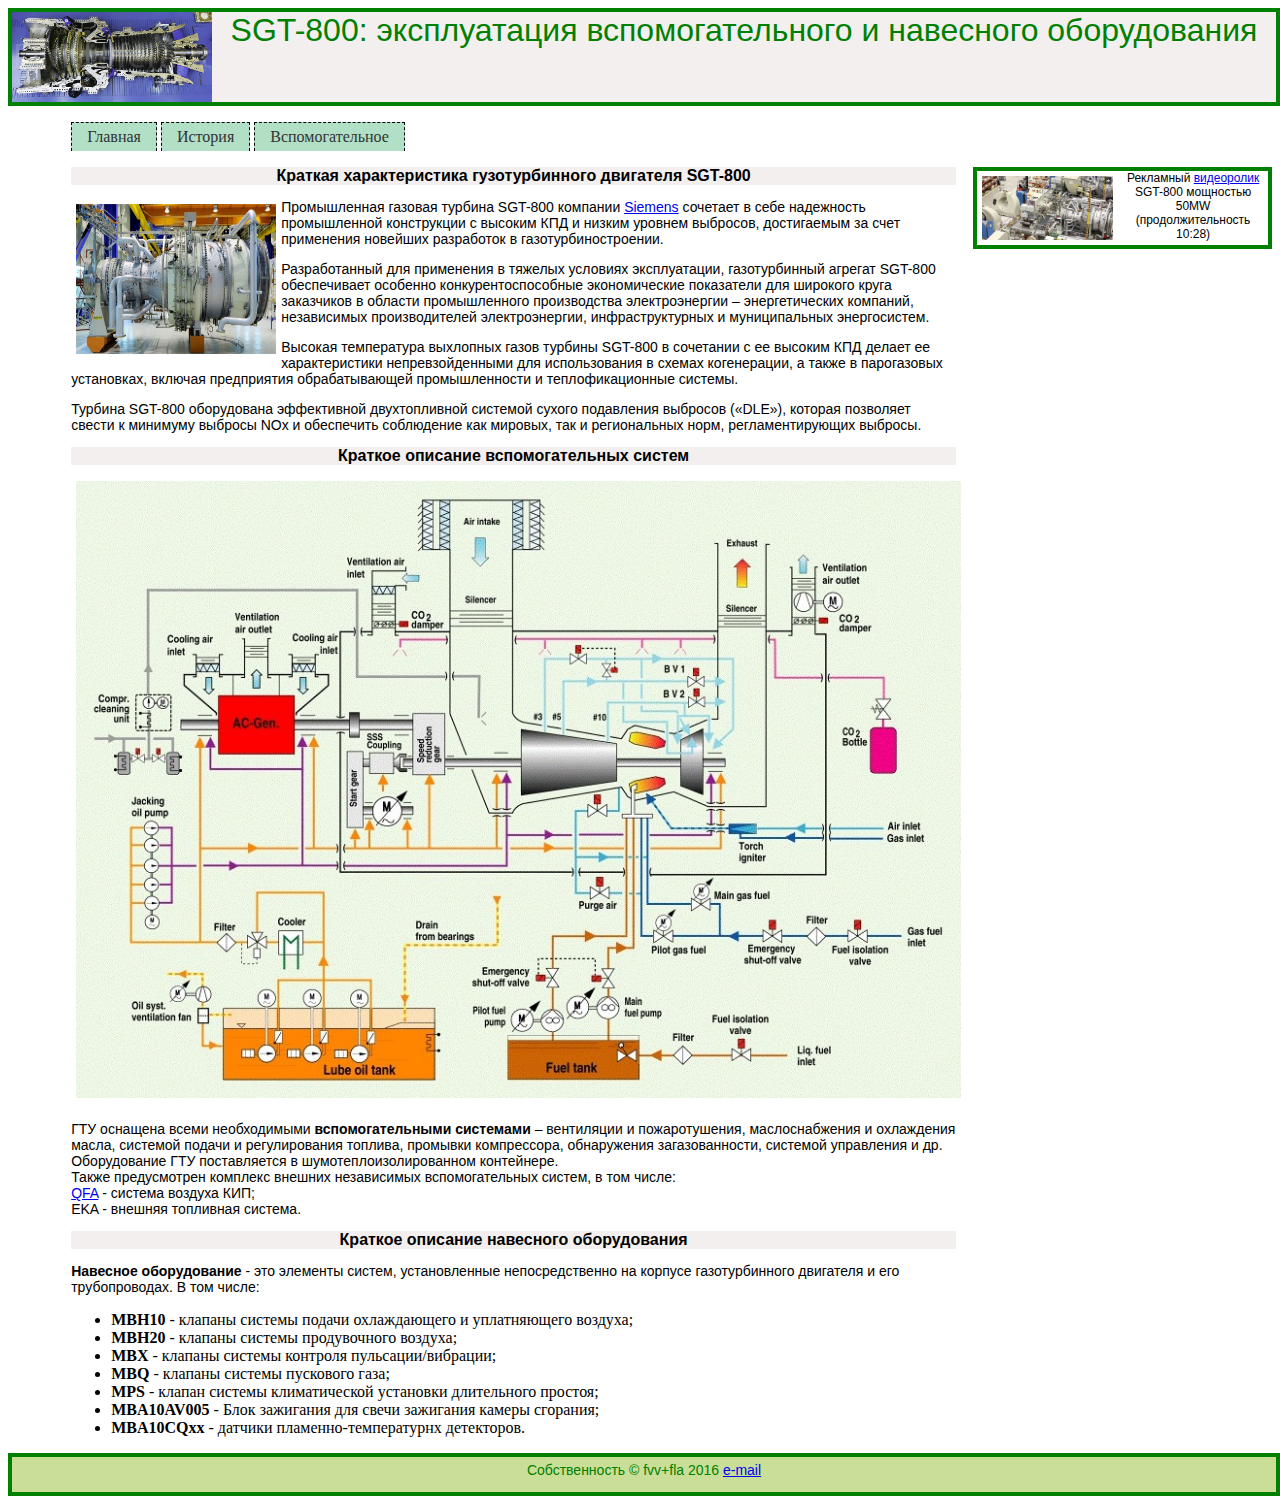
<file: index.html>
﻿<!doctype html> <!-- Указываю типа текущего документа - для всех документов -->
<html>
<head>
	<meta charset="UTF-8"></meta> <!-- Указываю кодировку документа -->
	<title>SGT-800: эксплуатация вспомогательного и навесного оборудования</title>
	<!-- ссылка на файл CSS -->
	<link href="css/index.css" rel="stylesheet" type="text/css"></link>
	<!-- информация о сайте -->
	<meta name="yandex-verification" content="c4662e3718cea483" />
	<meta name="description" content="Сайт о недокументарных методах 
	эксплуатации вспомогательного и навесного оборудования ГТД SGT-800"></meta>
	<meta name="keywords" content="SGT-800, ГТД, эксплуатация, навесное, вспомогательное, оборудование, 
	QFA, EKA, MBH10, MBH20, MBX, MBQ, MPS, MBA10AV005, MBA10CQ"></meta>
	<meta http-equiv="author" content="fvv+fla">
</head>
<body>
	<div class="header">
		<header>
			<img alt="SGT-800 горячая часть" src="image/geturbine.jpg" height="90" width="200" align="left"> 
			SGT-800: эксплуатация вспомогательного и навесного оборудования
		</header>
		<nav>			
			<ul class="nav">
				<li><a href="index.html">Главная</a></li>
				<li><a href="history/history.html">История</a></li>
				<li><a href="accessories/qfa/qfa.html">Вспомогательное</a></li>				
			</ul>
		</nav>
	</div>
	<div class="article"> <!-- средний блок -->
		<aside id="aside">
			<img alt="SGT-800 рекламный ролик" src="image/movsgt.jpg" align="left">
			Рекламный <a href="http://www.dailymotion.com/video/x2msihk" target="_blank">видеоролик</a> 
			SGT-800 мощностью 50MW (продолжительность 10:28) </br>
		</aside>
		<article>
			<h1>Краткая характеристика гузотурбинного двигателя SGT-800</h1>
			<p><img alt="SGT-800 на стапеле" src="image/Siemens_SGT_800.jpg" 
			title="SGT-800 на стапеле завода в Финспонге, Швеция" align="left">
			Промышленная газовая турбина SGT-800 компании 
			<a href="http://www.sit-ab.se/"target="_blank">Siemens</a> сочетает в себе 
			надежность промышленной конструкции с высоким КПД и низким уровнем выбросов, 
			достигаемым за счет применения новейших разработок в газотурбиностроении.</p>
			<p>Разработанный для применения в тяжелых условиях эксплуатации, газотурбинный агрегат SGT-800 
			обеспечивает особенно конкурентоспособные экономические показатели для широкого круга заказчиков 
			в области промышленного производства электроэнергии – энергетических компаний, независимых производителей 
			электроэнергии, инфраструктурных и муниципальных энергосистем.</p>
			<p>Высокая температура выхлопных газов турбины SGT-800 в сочетании с ее высоким КПД делает 
			ее характеристики непревзойденными для использования в схемах когенерации, а также в парогазовых 
			установках, включая предприятия обрабатывающей промышленности и теплофикационные системы.</p>
			<p>Турбина SGT-800 оборудована эффективной двухтопливной системой сухого подавления выбросов («DLE»), 
			которая позволяет свести к минимуму выбросы NOx и обеспечить соблюдение 
			как мировых, так и региональных норм, регламентирующих выбросы.</p>
		</article>
		<article id="system">
			<h1>Краткое описание вспомогательных систем</h1>
			<img alt="SGT-800 вспомогательные системы" src="image/system.jpg" 
			title="Схема вспомогательных систем SGT-800">
			<p>ГТУ  оснащена  всеми  необходимыми  <strong>вспомогательными системами</strong>  –  вентиляции  и  пожаротушения,  
			маслоснабжения  и  охлаждения  масла,  системой  подачи  и регулирования топлива, 
			промывки компрессора, обнаружения загазованности, системой управления  и  др.</br>  
			Оборудование  ГТУ поставляется в шумотеплоизолированном контейнере.</br>
			Также предусмотрен комплекс внешних независимых вспомогательных систем, в том числе:</br>
			<a href="accessories/qfa/qfa.html">QFA</a> - система воздуха КИП;</br>
			EKA - внешняя топливная система.</br>
			</p>
		</article>
		<article>
			<h1>Краткое описание навесного оборудования</h1>
			<p><strong>Навесное оборудование</strong> - это элементы систем, установленные непосредственно на 
			корпусе газотурбинного двигателя и его трубопроводах. В том числе:</p>
			<ul>
				<li><strong>MBH10</strong> - клапаны системы подачи охлаждающего и уплатняющего воздуха;</li>
				<li><strong>MBH20</strong> - клапаны системы продувочного воздуха;</li>
				<li><strong>MBX</strong> - клапаны системы контроля пульсации/вибрации;</li>
				<li><strong>MBQ</strong> - клапаны системы пускового газа; </li>
				<li><strong>MPS</strong> - клапан системы климатической установки длительного простоя;</li>
				<li><strong>MBA10AV005</strong> - Блок зажигания для свечи зажигания камеры сгорания;</li>
				<li><strong>MBA10CQxx</strong> - датчики пламенно-температурнх детекторов.</li> 
			</ul>
		</article>
	</div>
	<div class="footer">
		<footer>
			Собственность © fvv+fla 2016
			<a href="mailto:fedsanlu@gmail.com">e-mail</a>
		</footer>
	</div>
<!-- -->
</body>
</html>
</file>
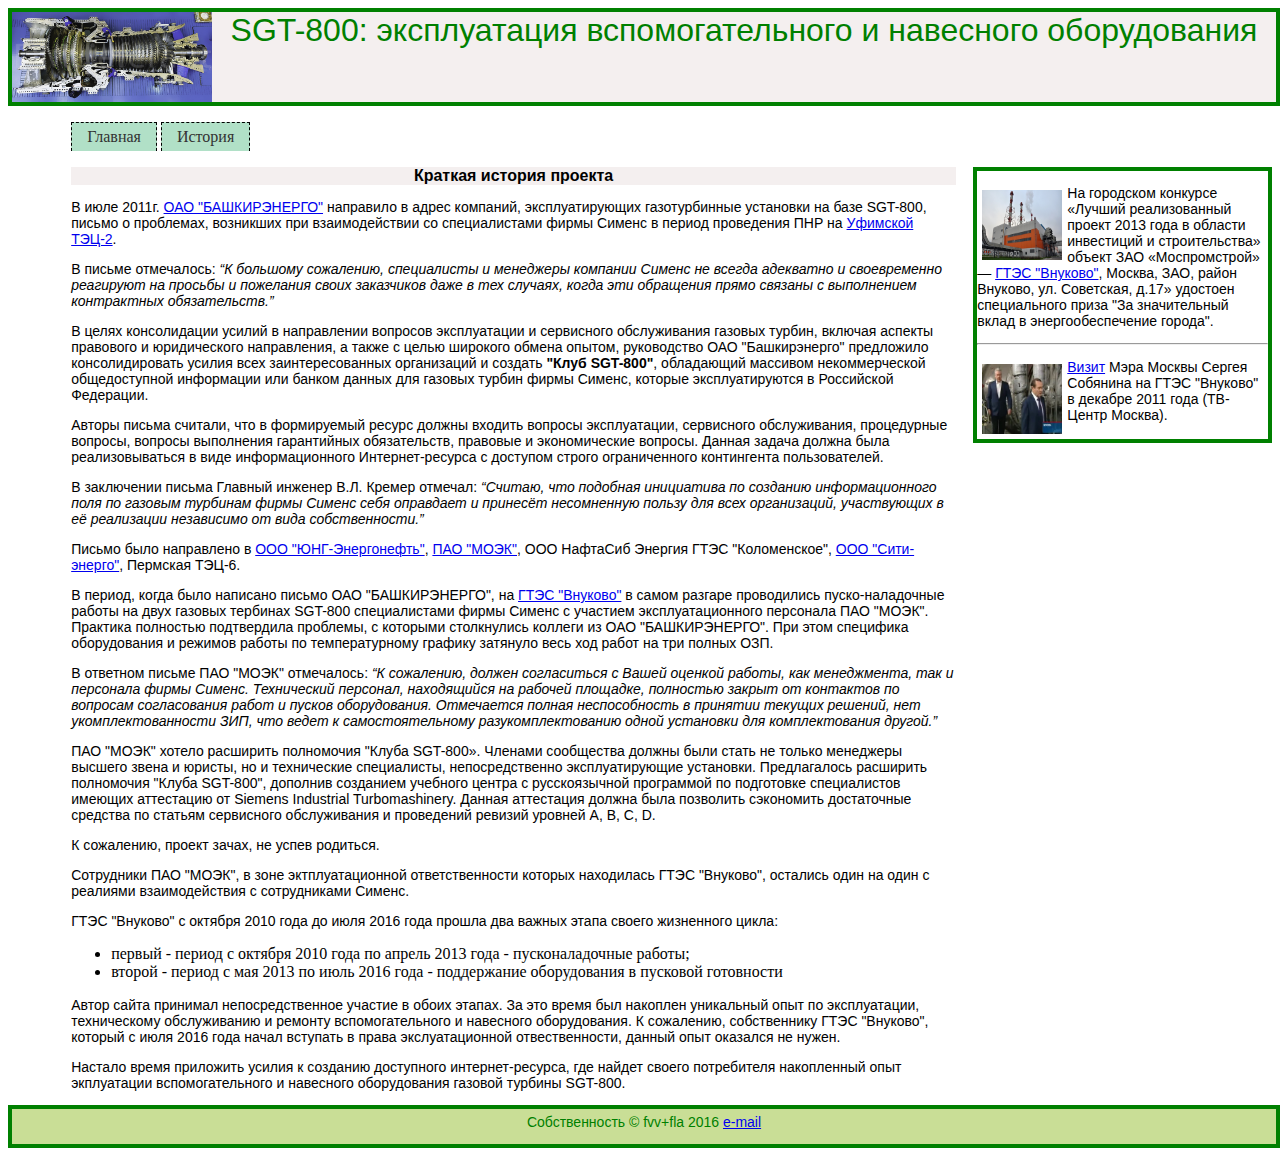
<file: history/history.html>
﻿<!doctype html> <!-- Указываю типа текущего документа - для всех документов -->
<html>
<head>
	<meta charset="UTF-8"> <!-- Указываю кодировку документа -->
	<title>Краткая история проекта</title>
	<!-- ссылка на файл CSS -->
	<link href="../css/history.css" rel="stylesheet" type="text/css">
	<meta name="description" content="Страница истории создания проекта"></meta>
	<meta name="keywords" content="SGT-800, ГТД, история, ПНР, специалисты, Башкирэнерго, МОЭК, ГТЭС,
	Внуково, Клуб, Визит, Мэра, Моспромстрой, лучший, реализованый, проект"></meta>
	<meta http-equiv="author" content="fvv+fla">
</head>
<body>
	<div class="header">
		<header>
			<img alt="SGT-800 горячая часть" src="../image/geturbine.jpg" height="90" width="200" align="left"> 
			SGT-800: эксплуатация вспомогательного и навесного оборудования
			</header>
		<nav>			
			<ul class="nav">
				<li><a href="../index.html">Главная</a></li>
				<li><a href="history.html">История</a></li>				
			</ul>
		</nav>
	</div>
	<div class="article"> <!-- средний блок -->
		<aside>
			<p><img alt="ГТЭС "Внуково"" src="image/gtes02.jpg" height="70" width="80" align="left">
			На городском конкурсе «Лучший реализованный проект 2013 года в 
			области инвестиций и строительства» объект ЗАО «Моспромстрой» — 
			<a href="http://www.mospromstroy.com/objects/built/gtes-vnukovo/" target="_blank">ГТЭС "Внуково"</a>, 
			Москва, ЗАО, район Внуково, ул. Советская, д.17» удостоен специального 
			приза "За значительный вклад в энергообеспечение города".</p> 
			<hr>
			<p><img alt="Визит Мэра Москвы на ГТЭС "Внуково" src="image/visit.jpg" height="70" width="80" align="left">
			<a href="https://my.mail.ru/mail/ozerov_victor/video/_myvideo/40.html" target=_blank">Визит</a> Мэра Москвы 
			Сергея Собянина на ГТЭС "Внуково" в декабре 2011 года (ТВ-Центр Москва).</p>			
		</aside>
		<article id="quote">
			<h1>Краткая история проекта</h1>
			<p>В июле 2011г. <a href="http://www.bashkirenergo.ru/" target="_blank">ОАО "БАШКИРЭНЕРГО"</a> направило 
			в адрес компаний, эксплуатирующих газотурбинные установки на базе SGT-800, письмо о проблемах, возникших 
			при взаимодействии со специалистами фирмы Сименс в период проведения ПНР на 
			<a href="http://www.bgkrb.ru/activities/business/141.pl" target="_blank">Уфимской ТЭЦ-2</a>.</p>
			<p>В письме отмечалось: <q>К большому сожалению, специалисты и менеджеры компании Сименс 
			не всегда адекватно и своевременно реагируют на просьбы и пожелания своих заказчиков 
			даже в тех случаях, когда эти обращения прямо связаны с выполнением контрактных обязательств.</q></p>
			<p>В целях консолидации усилий в направлении вопросов эксплуатации и сервисного обслуживания 
			газовых турбин, включая аспекты правового и юридического направления, а также с целью широкого 
			обмена опытом, руководство ОАО "Башкирэнерго" предложило консолидировать усилия всех 
			заинтересованных организаций и создать <strong>"Клуб SGT-800"</strong>, обладающий массивом некоммерческой
			общедоступной информации или банком данных для газовых турбин фирмы Сименс, которые 
			эксплуатируются в Российской Федерации.</p>
			<p>Авторы письма считали, что в формируемый ресурс должны входить вопросы эксплуатации, 
			сервисного обслуживания, процедурные вопросы, вопросы выполнения гарантийных обязательств, 
			правовые и экономические вопросы. Данная задача должна была реализовываться в виде 
			информационного Интернет-ресурса с доступом строго ограниченного контингента пользователей.</p>
			<p>В заключении письма Главный инженер В.Л. Кремер отмечал: <q>Считаю, что подобная инициатива 
			по созданию информационного поля по газовым турбинам фирмы Сименс себя оправдает и принесёт 
			несомненную пользу для всех организаций, участвующих в её реализации независимо от 
			вида собственности.</q></p>
			<p>Письмо было направлено в <a href="http://www.yungjsc.com/DAO/Energoneft/default.htm" target="_blank">ООО "ЮНГ-Энергонефть"</a>, 
			<a href="http://moek.ru/ru/" target="_blank">ПАО "МОЭК"</a>, ООО НафтаСиб Энергия ГТЭС "Коломенское", 
			<a href="http://cityenergo.net/" target="_blank">ООО "Сити-энерго"</a>, Пермская ТЭЦ-6.</p>
			<p>В период, когда было написано письмо ОАО "БАШКИРЭНЕРГО", на 
			<a href="http://kpmed.mos.ru/realized-objects/vnukovo.php" target="_blank">ГТЭС "Внуково"</a> в самом 
			разгаре проводились пуско-наладочные работы на двух газовых тербинах SGT-800 специалистами фирмы Сименс
			с участием эксплуатационного персонала ПАО "МОЭК". Практика полностью подтвердила проблемы, 
			с которыми столкнулись коллеги из ОАО "БАШКИРЭНЕРГО". При этом специфика оборудования 
			и режимов работы по температурному графику затянуло весь ход работ на три полных ОЗП.</p>
			<p>В ответном письме ПАО "МОЭК" отмечалось: <q>К сожалению, должен согласиться с Вашей 
			оценкой работы, как менеджмента, так и персонала фирмы Сименс. Технический персонал, 
			находящийся на рабочей площадке, полностью закрыт от контактов по вопросам согласования работ 
			и пусков оборудования. Отмечается полная неспособность в принятии текущих решений, нет 
			укомплектованности ЗИП, что ведет к самостоятельному разукомплектованию одной установки 
			для комплектования другой.</q></p>
			<p>ПАО "МОЭК" хотело расширить полномочия "Клуба SGT-800». Членами сообщества должны были стать 
			не только менеджеры высшего звена и юристы, но и технические специалисты, непосредственно 
			эксплуатирующие установки. Предлагалось расширить полномочия "Клуба SGT-800", дополнив 
			созданием учебного центра с русскоязычной программой по подготовке специалистов 
			имеющих аттестацию от Siemens Industrial Turbomashinery. Данная аттестация должна была 
			позволить сэкономить достаточные средства по статьям сервисного обслуживания и 
			проведений ревизий уровней A, B, C, D.</p>
			<p>К сожалению, проект зачах, не успев родиться.</p>
			<p>Сотрудники ПАО "МОЭК", в зоне эктплуатационной ответственности которых находилась 
			ГТЭС "Внуково", остались один на один с реалиями взаимодействия с сотрудниками Сименс.</p>
			<p>ГТЭС "Внуково" с октября 2010 года до июля 2016 года прошла два важных этапа своего 
			жизненного цикла: 
			<ul>
				<li>первый - период с октября 2010 года по апрель 2013 года - пусконаладочные работы;</li>
				<li>второй - период с мая 2013 по июль 2016 года - поддержание оборудования в пусковой готовности</li>				
			</ul>
			</p>
			<p>Автор сайта принимал непосредственное участие в обоих этапах. За это время был накоплен 
			уникальный опыт по эксплуатации, техническому обслуживанию и ремонту вспомогательного 
			и навесного оборудования. К сожалению, собственнику ГТЭС "Внуково", который с июля 2016 года 
			начал вступать в права экслуатационной отвественности, данный опыт оказался не нужен.</p>
			<p>Настало время приложить усилия к созданию доступного интернет-ресурса, где найдет 
			своего потребителя накопленный опыт экплуатации вспомогательного и навесного оборудования 
			газовой турбины SGT-800.</p>
		</article>
	</div>
	<div class="footer">
		<footer>
			Собственность © fvv+fla 2016
			<a href="mailto:fedsanlu@gmail.com">e-mail</a>
		</footer>
	</div>
<!-- -->
</body>
</html>
</file>
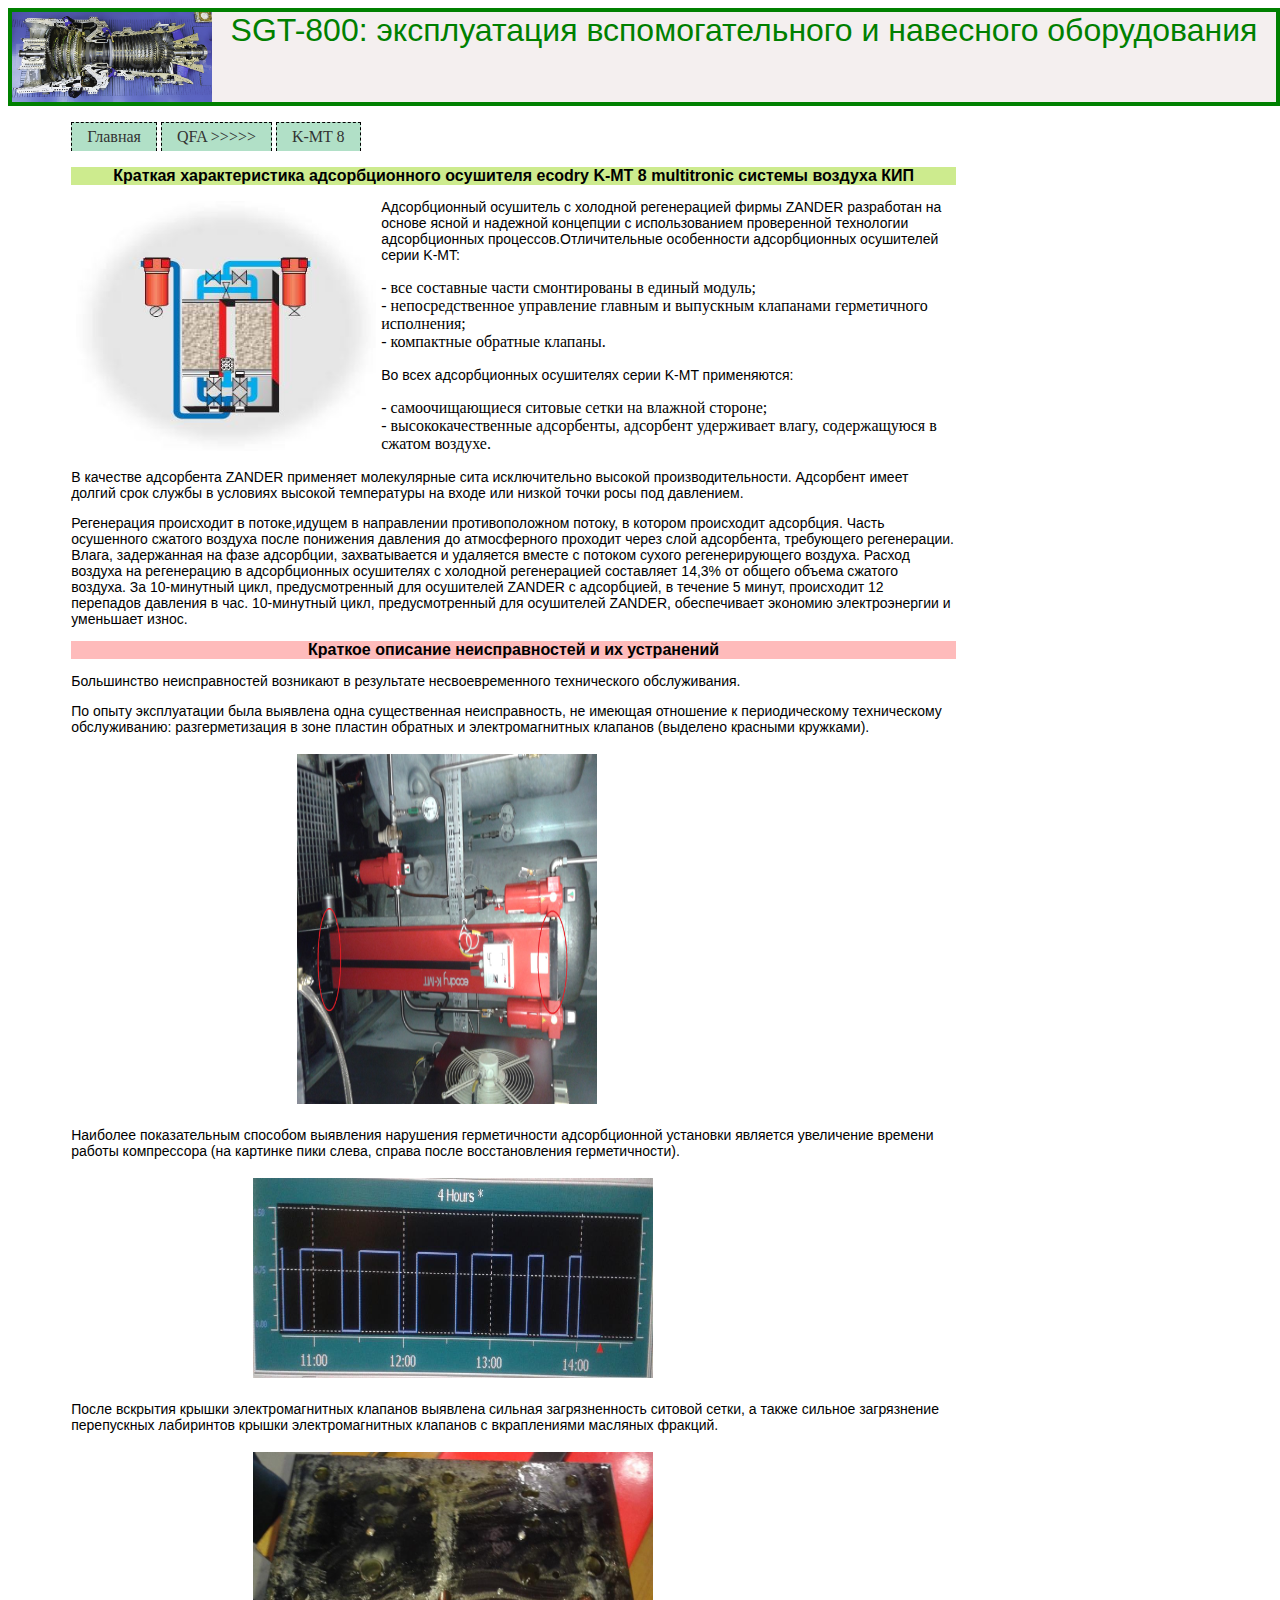
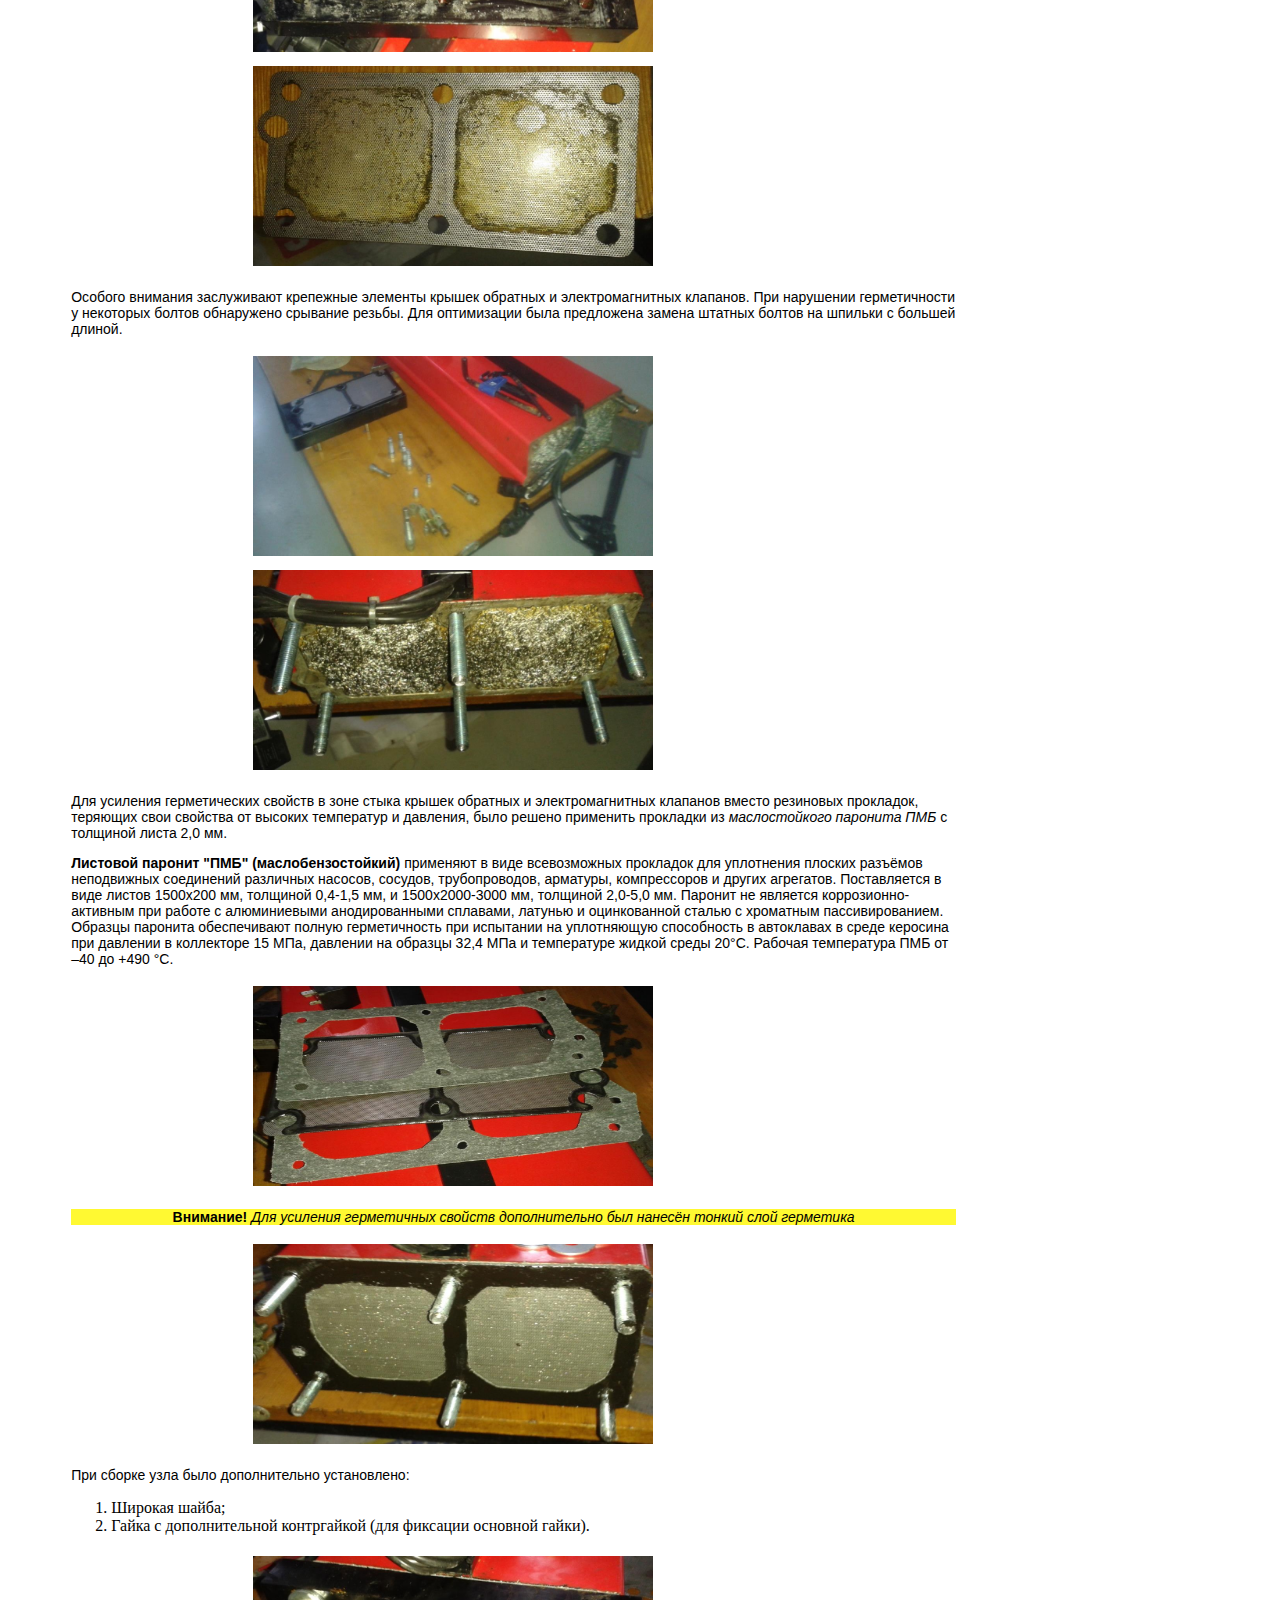
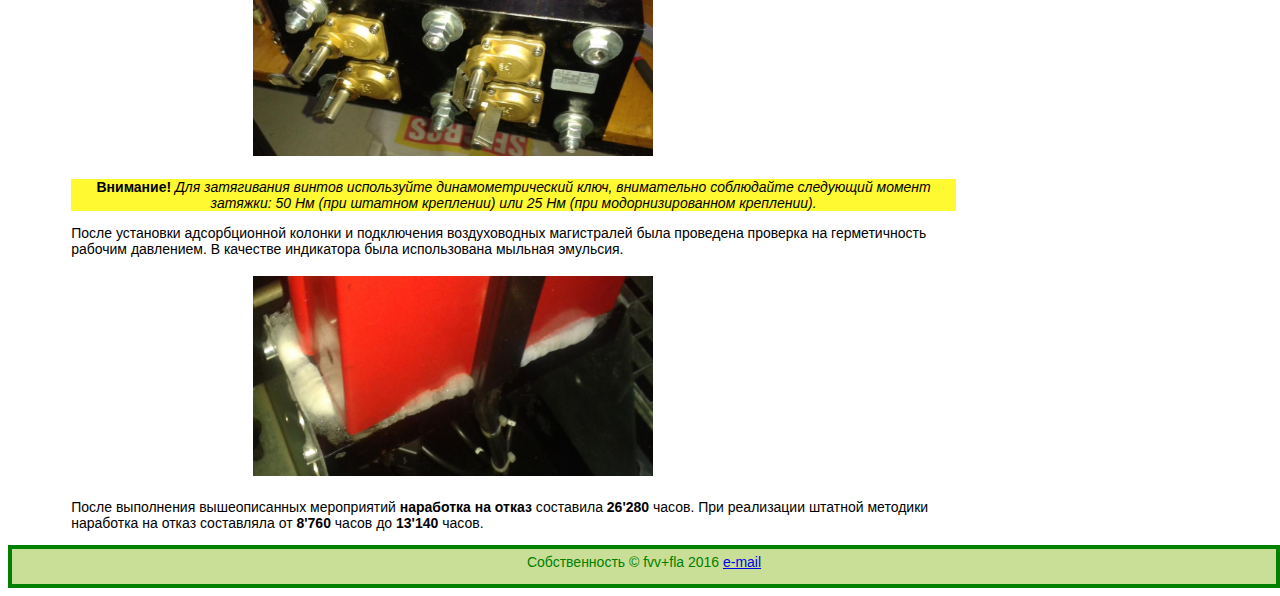
<file: qfa/qfa-adsorption-unit.html>
﻿<!doctype html> <!-- Указываю типа текущего документа - для всех документов -->
<html>
<head>
	<meta charset="UTF-8"> <!-- Указываю кодировку документа -->
	<title>K-MT 8 - Адсорбционная установка</title>
	<!-- ссылка на файл CSS -->
	<link href="../css/qfa-adsorption-unit.css" rel="stylesheet" type="text/css">
	<meta name="description" content="K-MT 8 - Адсорбционная установка"></meta>
	<meta name="keywords" content="SGT-800, ГТД, воздух, КИП, К-МТ, адсорбционная, установка, ZANDER, 
	неисправности, устранение, нарушение, герметичность, время, работы, компрессора, герметик, момент, затяжки,
	мыльная, эмульсия"></meta>
	<meta http-equiv="author" content="fvv+fla">
</head>
<body>
	<div class="header">
		<header>
			<img alt="SGT-800 горячая часть" src="../image/geturbine.jpg" height="90" width="200" align="left"> 
			SGT-800: эксплуатация вспомогательного и навесного оборудования
			</header>
		<nav>			
			<ul class="nav">
				<li><a href="../index.html">Главная</a></li>
				<li><a href="qfa.html">QFA >>>>> </a></li>				
				<li><a href="qfa-adsorption-unit.html">K-MT 8</a></li>
			</ul>
		</nav>
	</div>
	<div class="article"> <!-- средний блок -->
		<article id="adsorp">
			<h1>Краткая характеристика адсорбционного осушителя ecodry K-MT 8 multitronic системы воздуха КИП</h1>
			<img alt="Изображение внутреннего устройства К-мт 8" src="image/qfa-adsorption-unit-00.jpg" height="250" width="300" align="left">
			<p>Aдсорбционный осушитель с холодной регенерацией фирмы ZANDER разработан на основе ясной и надежной 
			концепции с использованием проверенной технологии адсорбционных процессов.Отличительные особенности 
			адсорбционных осушителей серии K-MT:</p>
			<ul class="param">
				<li> - все составные части смонтированы в единый модуль;</li>
				<li> - непосредственное управление главным и выпускным клапанами герметичного исполнения;</li>
				<li> - компактные обратные клапаны.</li>
			</ul>
			<p>Во всех адсорбционных осушителях серии K-MT применяются:</p>
			<ul class="param">
				<li> - самоочищающиеся ситовые сетки на влажной стороне;</li>
				<li> - высококачественные адсорбенты, адсорбент удерживает влагу, содержащуюся в сжатом воздухе.</li>
			</ul>
			<p>В качестве адсорбента ZANDER применяет молекулярные сита исключительно высокой производительности. 
			Адсорбент имеет долгий срок службы в условиях высокой температуры на входе или низкой точки росы под давлением.</p>			
			<p>Регенерация происходит в потоке,идущем в направлении противоположном потоку, в котором происходит адсорбция. 
			Часть осушенного сжатого воздуха после понижения давления до атмосферного проходит через слой адсорбента, 
			требующего регенерации. Влага, задержанная на фазе адсорбции, захватывается и удаляется вместе 
			с потоком сухого регенерирующего воздуха. Расход воздуха на регенерацию в адсорбционных осушителях с 
			холодной регенерацией составляет 14,3% от общего объема сжатого воздуха. За 10-минутный цикл, предусмотренный для 
			осушителей ZANDER с адсорбцией, в течение 5 минут, происходит 12 перепадов давления в час. 10-минутный цикл, 
			предусмотренный для осушителей ZANDER, обеспечивает экономию электроэнергии и уменьшает износ.</p>
			 
		</article>
		<article id="alarm">
			<h1>Краткое описание неисправностей и их устранений</h1>
			<p>Большинство неисправностей возникают в результате несвоевременного технического обслуживания.</p>
			<p>По опыту эксплуатации была выявлена одна существенная неисправность, не имеющая отношение к 
			периодическому техническому обслуживанию: разгерметизация в зоне пластин обратных 
			и электромагнитных клапанов (выделено красными кружками).</p>
			<img alt="Участки разгермитезации" src="image/qfa-adsorption-unit-01.jpg">
			<p>Наиболее показательным способом выявления нарушения герметичности адсорбционной установки является
			увеличение времени работы компрессора (на картинке пики слева, справа после восстановления герметичности).</p>
			<div id="alarm01">
				<img alt="График АСУ ТП по разгермитезации" src="image/qfa-adsorption-unit-10.jpg">
			</div>
			<p>После вскрытия крышки электромагнитных клапанов выявлена сильная загрязненность ситовой сетки, а также
			сильное загрязнение перепускных лабиринтов крышки электромагнитных клапанов с вкраплениями масляных фракций.</p>
			<div id="alarm02">
				<img alt="Крышка электромагнитных клапанов" src="image/qfa-adsorption-unit-02.jpg">
				<img alt="Ситовая сетка" src="image/qfa-adsorption-unit-03.jpg">
			</div>
			<p>Особого внимания заслуживают крепежные элементы крышек обратных и электромагнитных клапанов. При нарушении
			герметичности у некоторых болтов обнаружено срывание резьбы. Для оптимизации была предложена замена штатных болтов
			на шпильки с большей длиной.</p>
			<div id="alarm03">
				<img alt="Элементы крепежа" src="image/qfa-adsorption-unit-04.jpg">
				<img alt="Шпильки" src="image/qfa-adsorption-unit-05.jpg">
			</div>
			<p>Для усиления герметических свойств в зоне стыка крышек обратных и электромагнитных клапанов вместо
			резиновых прокладок, теряющих свои свойства от высоких температур и давления, было решено применить прокладки
			из <em>маслостойкого паронита ПМБ</em> с толщиной листа 2,0 мм.</p>
			<p><strong>Листовой паронит "ПМБ" (маслобензостойкий)</strong> применяют в виде всевозможных прокладок для уплотнения 
			плоских разъёмов неподвижных соединений различных насосов, сосудов, трубопроводов, арматуры, компрессоров 
			и других агрегатов. Поставляется в виде листов 1500х200 мм, толщиной 0,4-1,5 мм, и 1500х2000-3000 мм, 
			толщиной 2,0-5,0 мм. Паронит не является коррозионно-активным при работе с алюминиевыми анодированными сплавами, 
			латунью и оцинкованной сталью с хроматным пассивированием. Образцы паронита обеспечивают полную герметичность 
			при испытании на уплотняющую способность в автоклавах в среде керосина при давлении в коллекторе 15 МПа, 
			давлении на образцы 32,4 МПа и температуре жидкой среды 20°С. Рабочая температура ПМБ от –40 до +490 °С.</p>
			<div id="alarm04">
				<img alt="Паронитовые прокладки" src="image/qfa-adsorption-unit-06.jpg">
				<p><b>Внимание!</b><em> Для усиления герметичных свойств дополнительно 
				был нанесён тонкий слой герметика</em></p>
				<img alt="Прокладка с нанесённым слоем герметика" src="image/qfa-adsorption-unit-07.jpg">
			</div>
			<p>При сборке узла было дополнительно установлено:</p>
			<ol>
				<li>Широкая шайба;</li>
				<li>Гайка с дополнительной контргайкой (для фиксации основной гайки).</li>
			</ol>
			<div id="alarm05">
				<img alt="Конструкция в сборе" src="image/qfa-adsorption-unit-08.jpg">
				<p><b>Внимание!</b><em> Для затягивания винтов используйте динамометрический 
				ключ, внимательно соблюдайте следующий момент затяжки: 50 Нм (при штатном креплении) 
				или 25 Нм (при модорнизированном креплении).</em></p>				
			</div>
			<p>После установки адсорбционной колонки и подключения воздуховодных магистралей была проведена 
			проверка на герметичность рабочим давлением. В качестве индикатора была использована мыльная эмульсия.</p>
			<div id="alarm06">
				<img alt="Проверка герметичности мыльной эмульсией" src="image/qfa-adsorption-unit-09.jpg">
			</div>
			<p>После выполнения вышеописанных мероприятий <strong>наработка на отказ</strong> составила <b>26'280</b> часов. 
			При реализации штатной методики наработка на отказ составляла от <b>8'760</b> часов 
			до <b>13'140</b> часов.</p>
		</article>		
	</div>
	<div class="footer">
		<footer>
			Собственность © fvv+fla 2016
			<a href="mailto:fedsanlu@gmail.com">e-mail</a>
		</footer>
	</div>
<!-- -->
</body>
</html>
</file>
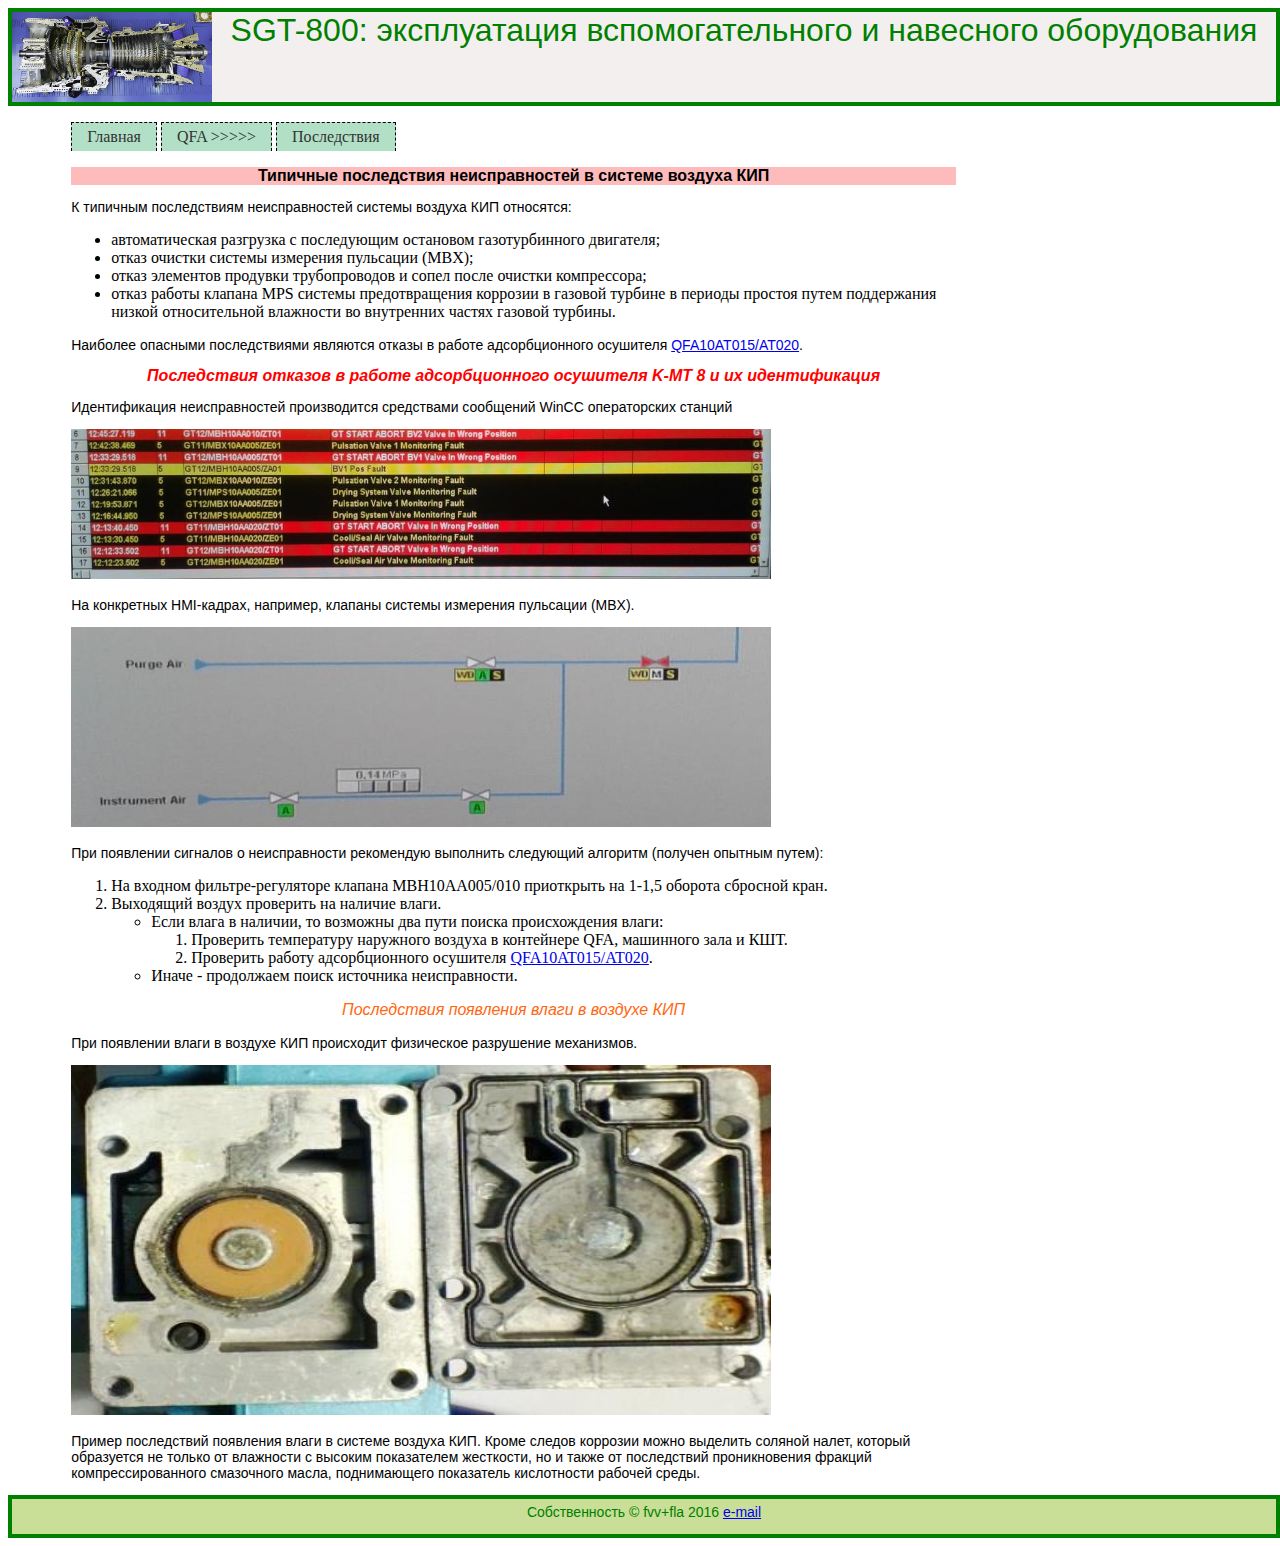
<file: qfa/qfa-alarm.html>
﻿<!doctype html> <!-- Указываю типа текущего документа - для всех документов -->
<html>
<head>
	<meta charset="UTF-8"> <!-- Указываю кодировку документа -->
	<title>Последствия неисправности системы QFA</title>
	<!-- ссылка на файл CSS -->
	<link href="../css/qfa-alarm.css" rel="stylesheet" type="text/css">
	<meta name="description" content="Последствия неисправности системы воздуха КИП QFA"></meta>
	<meta name="keywords" content="SGT-800, ГТД, воздух, КИП, неисправности, последствия, QFA, алгоритм, поиска"></meta>
	<meta http-equiv="author" content="fvv+fla">
</head>
<body>
	<div class="header">
		<header>
			<img alt="SGT-800 горячая часть" src="../image/geturbine.jpg" height="90" width="200" align="left"> 
			SGT-800: эксплуатация вспомогательного и навесного оборудования
			</header>
		<nav>			
			<ul class="nav">
				<li><a href="../index.html">Главная</a></li>
				<li><a href="qfa.html">QFA >>>>> </a></li>
				<li><a href="qfa-alarm.html">Последствия</a></li>				
			</ul>
		</nav>
	</div>
	<div class="article"> <!-- средний блок -->
		<article>
			<h1>Типичные последствия неисправностей в системе воздуха КИП</h1>
			<p>К типичным последствиям неисправностей системы воздуха КИП относятся:</p>
			<ul>
				<li>автоматическая разгрузка с последующим остановом газотурбинного двигателя;</li>
				<li>отказ очистки системы измерения пульсации (MBX);</li>
				<li>отказ элементов продувки трубопроводов и сопел после очистки компрессора;</li>
				<li>отказ работы клапана MPS системы предотвращения коррозии в газовой 
				турбине в периоды простоя путем поддержания низкой относительной 
				влажности во внутренних частях газовой турбины.</li>
			</ul>
			<p>Наиболее опасными последствиями являются отказы в работе адсорбционного осушителя
			<a href="qfa-adsorption-unit.html">QFA10AT015/AT020</a>.</p>
			<h2>Последствия отказов в работе адсорбционного осушителя K-MT 8 и их идентификация</h2>
			<p>Идентификация неисправностей производится средствами сообщений WinCC операторских станций</p>
			<img alt="Сообщения о неисправностях" src="image/qfa-alarm-01.jpg" height="150" width="700"> 
			<p>На конкретных HMI-кадрах, например, клапаны системы измерения пульсации (MBX).</p>
			<img alt="Сообщения HMI о неисправностях" src="image/qfa-alarm-02.jpg" height="200" width="700">
			<p>При появлении сигналов о неисправности рекомендую выполнить следующий алгоритм (получен опытным путем):</p>
			<ol>
				<li>На входном фильтре-регуляторе клапана MBH10AA005/010 приоткрыть на 1-1,5 оборота сбросной кран.</li>
				<li>Выходящий воздух проверить на наличие влаги.</li>
				<ul>
					<li>Если влага в наличии, то возможны два пути поиска происхождения влаги:</li>
					<ol>
						<li>Проверить температуру наружного воздуха в контейнере QFA, машинного зала и КШТ.</li>
						<li>Проверить работу адсорбционного осушителя 
						<a href="qfa-adsorption-unit.html">QFA10AT015/AT020</a>.</li>
					</ol>
					<li>Иначе - продолжаем поиск источника неисправности.</li>
				</ul>
			</ol>
			<h3>Последствия появления влаги в воздухе КИП</h3>
			<p>При появлении влаги в воздухе КИП происходит физическое разрушение механизмов.</p>			
			<img alt="состояние лабиринтов перепескного клапана" src="image/qfa-alarm-04.jpg" height="350" width="700">
			<p>Пример последствий появления влаги в системе воздуха КИП. Кроме следов коррозии можно выделить 
			соляной налет, который образуется не только от влажности с высоким показателем жесткости, но и также от 
			последствий проникновения фракций компрессированного смазочного масла, поднимающего показатель
			кислотности рабочей среды.</p>
		</article>
	</div>
	<div class="footer">
		<footer>
			Собственность © fvv+fla 2016
			<a href="mailto:fedsanlu@gmail.com">e-mail</a>
		</footer>
	</div>
<!-- -->
</body>
</html>
</file>
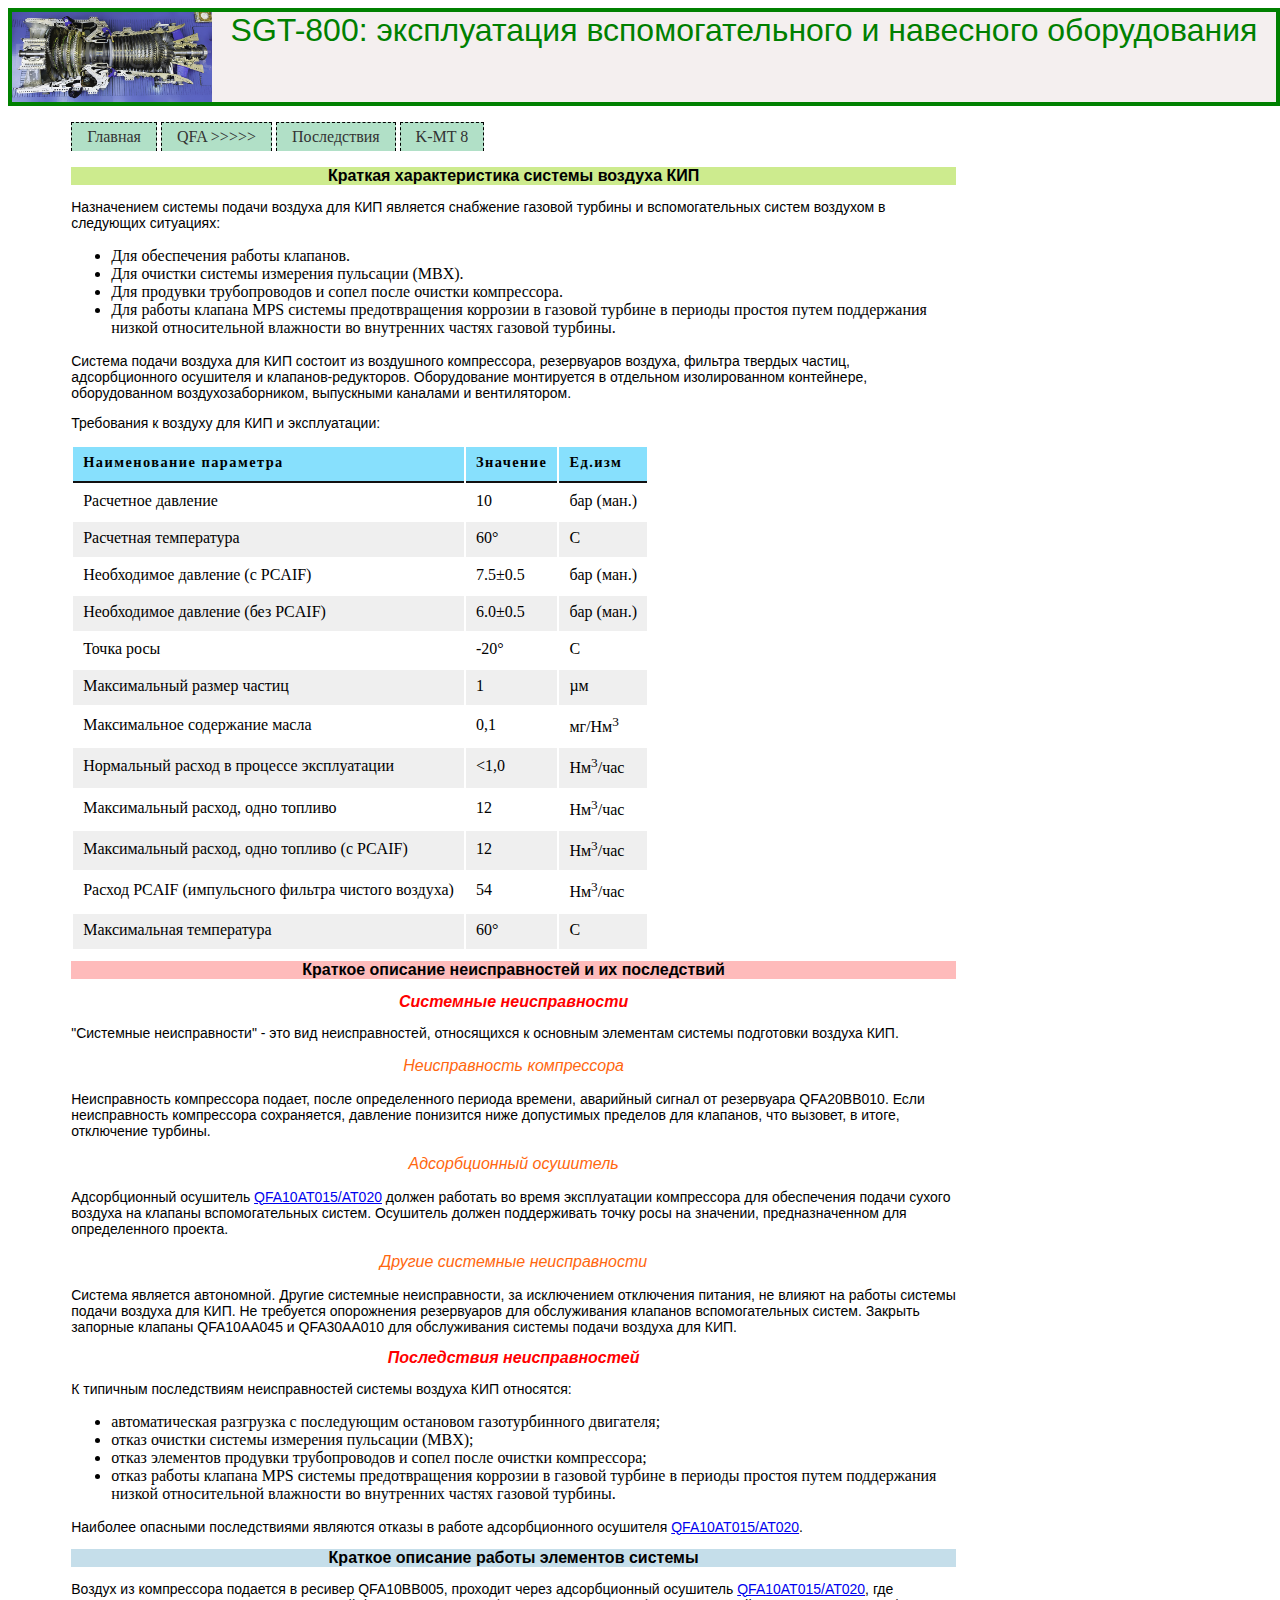
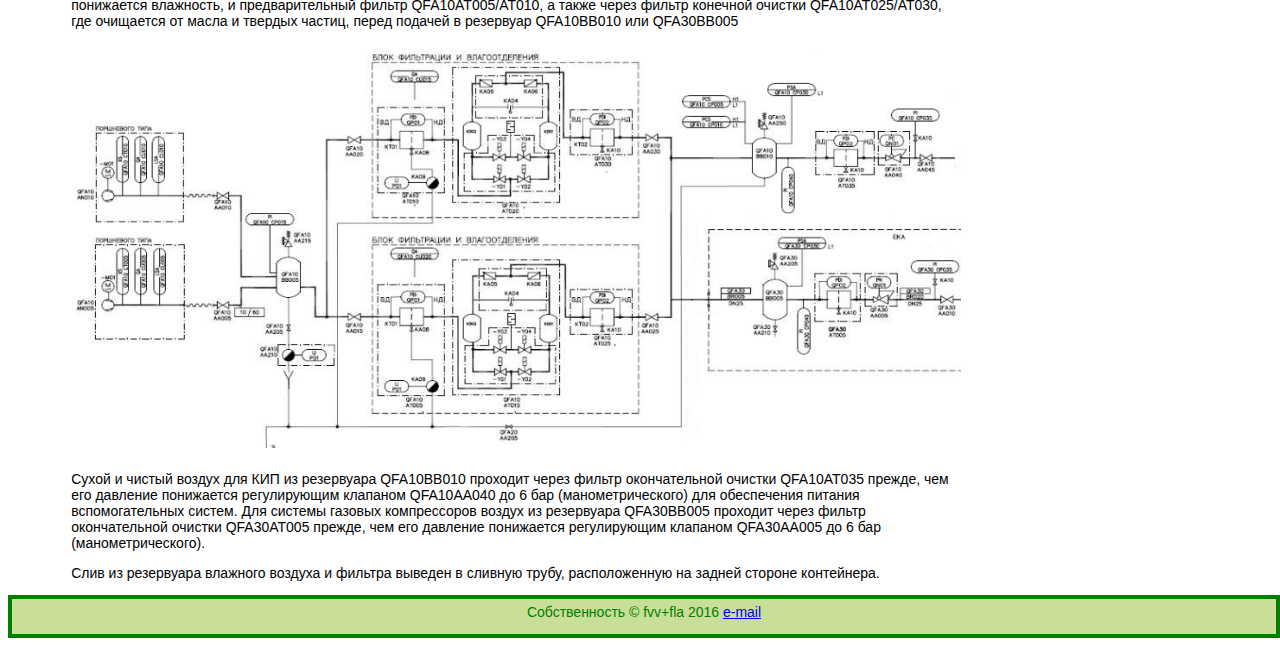
<file: qfa/qfa.html>
﻿<!doctype html> <!-- Указываю типа текущего документа - для всех документов -->
<html>
<head>
	<meta charset="UTF-8"> <!-- Указываю кодировку документа -->
	<title>QFA - система воздуха КИП</title>
	<!-- ссылка на файл CSS -->
	<link href="../css/qfa.css" rel="stylesheet" type="text/css">
	<meta name="description" content="Страница о системе воздуха КИП QFA"></meta>
	<meta name="keywords" content="SGT-800, ГТД, система, воздуха, КИП, QFA, неисправности, 
	QFA10AT015, QFA10AT020, адсорбционный, осушитель, компрессор"></meta>
	<meta http-equiv="author" content="fvv+fla">
</head>
<body>
	<div class="header">
		<header>
			<img alt="SGT-800 горячая часть" src="../image/geturbine.jpg" height="90" width="200" align="left"> 
			SGT-800: эксплуатация вспомогательного и навесного оборудования
			</header>
		<nav>			
			<ul class="nav">
				<li><a href="../index.html">Главная</a></li>
				<li><a href="qfa.html">QFA >>>>> </a></li>
				<li><a href="qfa-alarm.html">Последствия</a></li>				
				<li><a href="qfa-adsorption-unit.html">K-MT 8</a></li>
			</ul>
		</nav>
	</div>
	<div class="article"> <!-- средний блок -->		
		<article id="qfa01">
			<h1>Краткая характеристика системы воздуха КИП</h1>
			<p>Назначением системы подачи воздуха для КИП является снабжение 
			газовой турбины и вспомогательных систем воздухом в следующих ситуациях:</p>
			<ul>
				<li>Для обеспечения работы клапанов.</li>
				<li>Для очистки системы измерения пульсации (MBX).</li>
				<li>Для продувки трубопроводов и сопел после очистки компрессора.</li>
				<li>Для работы клапана MPS системы предотвращения коррозии в газовой 
				турбине в периоды простоя путем поддержания низкой относительной 
				влажности во внутренних частях газовой турбины.</li>
			</ul>
			<p>Система подачи воздуха для КИП состоит из воздушного компрессора, 
			резервуаров воздуха, фильтра твердых частиц, адсорбционного осушителя 
			и клапанов-редукторов. Оборудование монтируется в отдельном изолированном 
			контейнере, оборудованном воздухозаборником, выпускными каналами и вентилятором.</p>
			<p>Требования к воздуху для КИП и эксплуатации:</p>
			<table class="table">
				<tr>
					<th>Наименование параметра</th>
					<th>Значение</th>
					<th>Ед.изм</th>
				</tr>
				<tr>
					<td>Расчетное давление</td>
					<td>10</td>
					<td>бар (ман.)</td>
				</tr>
				<tr class="dark">
					<td>Расчетная температура</td>
					<td>60°</td>
					<td>C</td>
				</tr>
				<tr>
					<td>Необходимое давление (с PCAIF)</td>
					<td>7.5±0.5</td>
					<td>бар (ман.)</td>
				</tr>
				<tr class="dark">
					<td>Необходимое давление (без PCAIF) </td>
					<td>6.0±0.5</td>
					<td>бар (ман.)</td>
				</tr>
				<tr>
					<td>Точка росы</td>
					<td>-20°</td>
					<td>C</td>
				</tr>
				<tr class="dark">
					<td>Максимальный размер частиц</td>
					<td>1</td>
					<td>µм</td>
				</tr>
				<tr>
					<td>Максимальное содержание масла</td>
					<td>0,1</td>
					<td>мг/Нм<sup>3</sup></td>
				</tr>
				<tr class="dark">
					<td>Нормальный расход в процессе эксплуатации </td>
					<td><1,0 </td>
					<td>Нм<sup>3</sup>/час</td>
				</tr>
				<tr>
					<td>Максимальный расход, одно топливо</td>
					<td>12 </td>
					<td>Нм<sup>3</sup>/час</td>
				</tr>
				<tr class="dark">
					<td>Максимальный расход, одно топливо (с PCAIF)</td>
					<td>12 </td>
					<td>Нм<sup>3</sup>/час</td>
				</tr>
				<tr>
					<td>Расход PCAIF (импульсного фильтра чистого воздуха)</td>
					<td>54</td>
					<td>Нм<sup>3</sup>/час</td>
				</tr>	
				<tr class="dark">
					<td>Максимальная температура</td>
					<td>60°</td>
					<td>C</td>
				</tr>					
			</table>
		</article>
		<article id="alarm">
			<h1>Краткое описание неисправностей и их последствий</h1>
			<h2>Системные неисправности</h2>
			<p>"Системные неисправности" - это вид неисправностей, относящихся к основным
			элементам системы подготовки воздуха КИП.</p> 
			<h3>Неисправность компрессора</h3>
			<p>Неисправность компрессора подает, после определенного периода времени, аварийный
			сигнал от резервуара QFA20BB010. Если неисправность компрессора сохраняется, давление
			понизится ниже допустимых пределов для клапанов, что вызовет, в итоге, отключение турбины.</p>
			<h3>Адсорбционный осушитель</h3>
			<p>Адсорбционный осушитель <a href="qfa-adsorption-unit.html">QFA10AT015/AT020</a>
			должен работать во время эксплуатации компрессора для
			обеспечения подачи сухого воздуха на клапаны вспомогательных систем. Осушитель должен
			поддерживать точку росы на значении, предназначенном для определенного проекта.<p>
			<h3>Другие системные неисправности</h3>
			<p>Система является автономной. Другие системные неисправности, за исключением
			отключения питания, не влияют на работы системы подачи воздуха для КИП. Не требуется
			опорожнения резервуаров для обслуживания клапанов вспомогательных систем. Закрыть
			запорные клапаны QFA10AA045 и QFA30AA010 для обслуживания системы подачи воздуха для КИП.<p>
			<h2>Последствия неисправностей</h2>			
			<p>К типичным последствиям неисправностей системы воздуха КИП относятся:</p>
			<ul>
				<li>автоматическая разгрузка с последующим остановом газотурбинного двигателя;</li>
				<li>отказ очистки системы измерения пульсации (MBX);</li>
				<li>отказ элементов продувки трубопроводов и сопел после очистки компрессора;</li>
				<li>отказ работы клапана MPS системы предотвращения коррозии в газовой 
				турбине в периоды простоя путем поддержания низкой относительной 
				влажности во внутренних частях газовой турбины.</li>
			</ul>
			<p>
			Наиболее опасными последствиями являются отказы в работе адсорбционного осушителя
			<a href="qfa-adsorption-unit.html">QFA10AT015/AT020</a>.
			</p>
		</article>
		<article id="system">
			<h1>Краткое описание работы элементов системы</h1>
			<p>Воздух из компрессора подается в ресивер QFA10BB005, проходит через адсорбционный
			осушитель <a href="qfa-adsorption-unit.html">QFA10AT015/AT020</a>, где понижается влажность, и предварительный 
			фильтр QFA10AT005/AT010, а также через фильтр конечной очистки QFA10AT025/AT030, 
			где очищается от масла и твердых частиц, перед подачей в резервуар QFA10BB010 или QFA30BB005</p>
			<img alt="SGT-800 общая схема QFA" src="image/qfa01.jpg">
			<p>Сухой и чистый воздух для КИП из резервуара QFA10BB010 проходит через фильтр 
			окончательной очистки QFA10AT035 прежде, чем его давление понижается регулирующим 
			клапаном QFA10AA040 до 6 бар (манометрического) для обеспечения питания 
			вспомогательных систем. Для системы газовых компрессоров воздух из резервуара 
			QFA30BB005 проходит через фильтр окончательной очистки QFA30AT005 прежде, чем его 
			давление понижается регулирующим клапаном QFA30AA005 до 6 бар (манометрического).</p>
			<p>Слив из резервуара влажного воздуха и фильтра выведен в сливную трубу, расположенную
			на задней стороне контейнера.</p>
		</article>
	</div>
	<div class="footer">
		<footer>
			Собственность © fvv+fla 2016
			<a href="mailto:fedsanlu@gmail.com">e-mail</a>
		</footer>
	</div>
<!-- -->
</body>
</html>
</file>
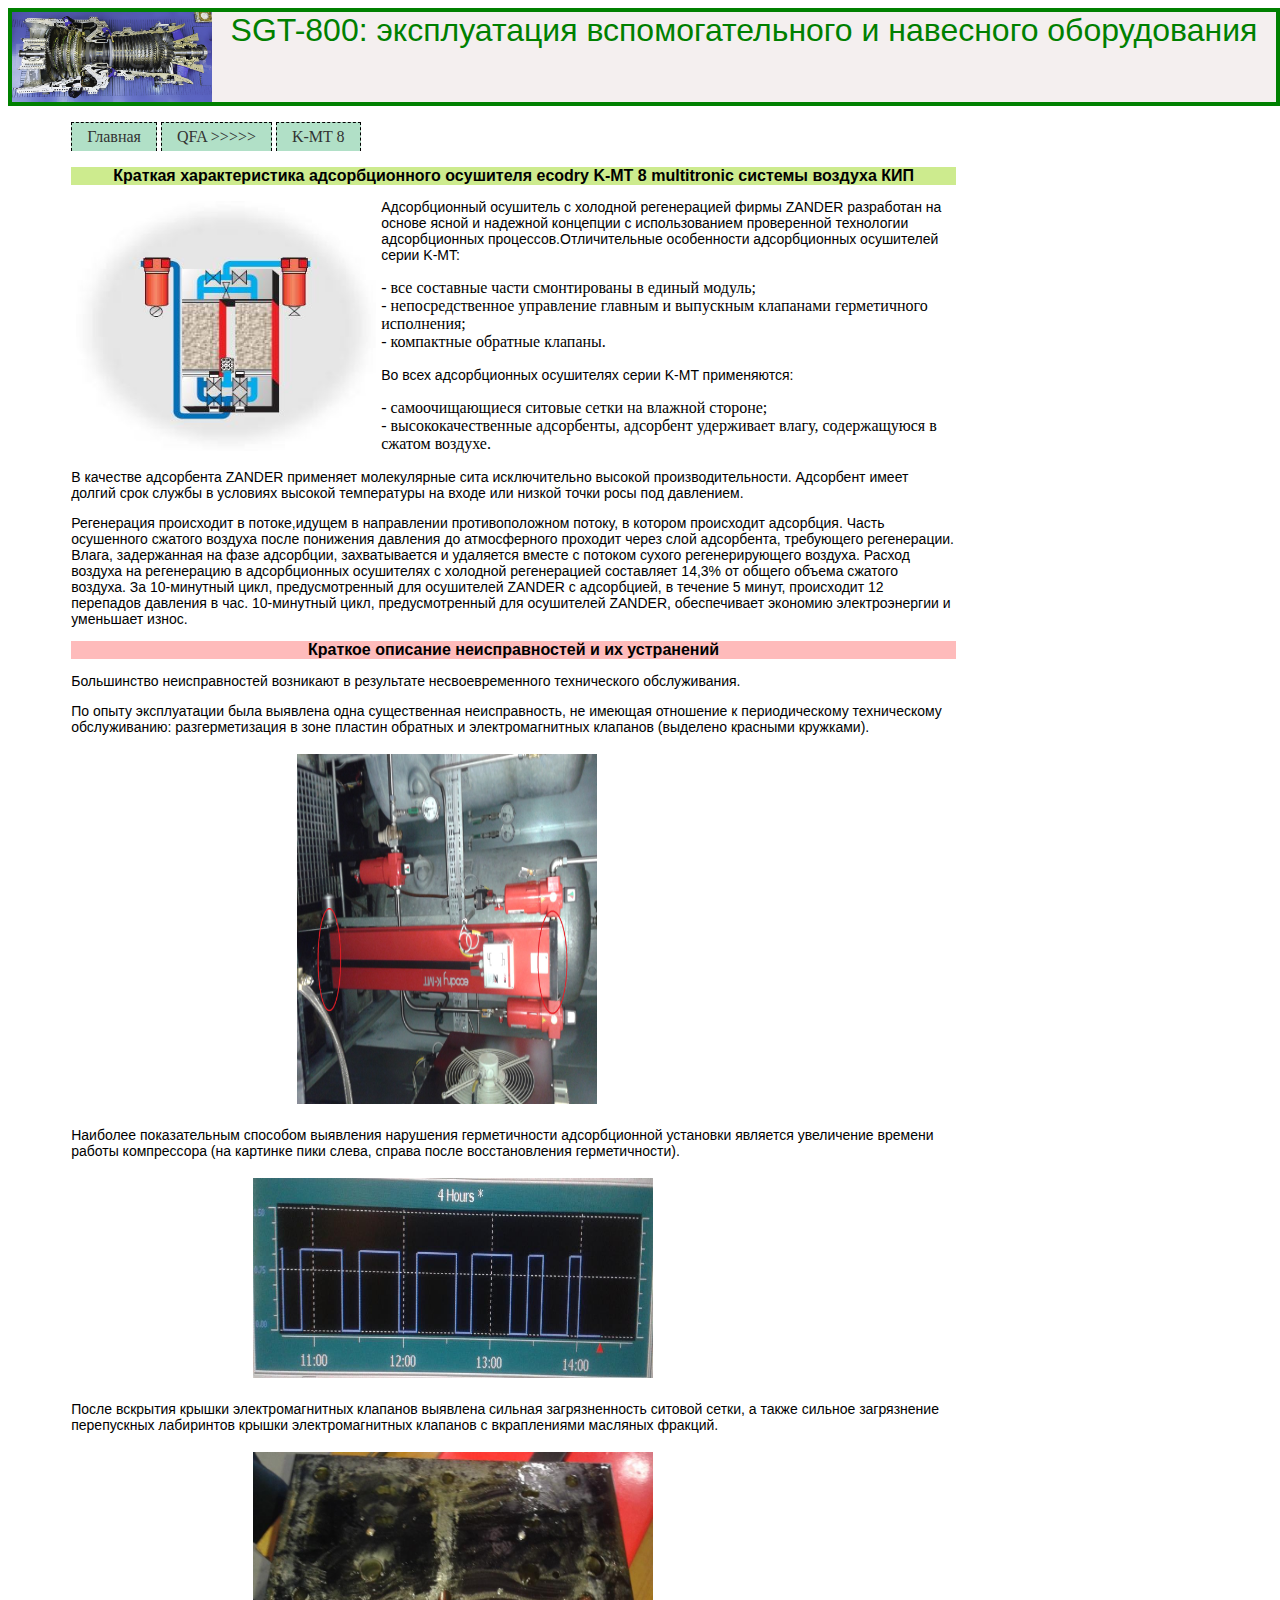
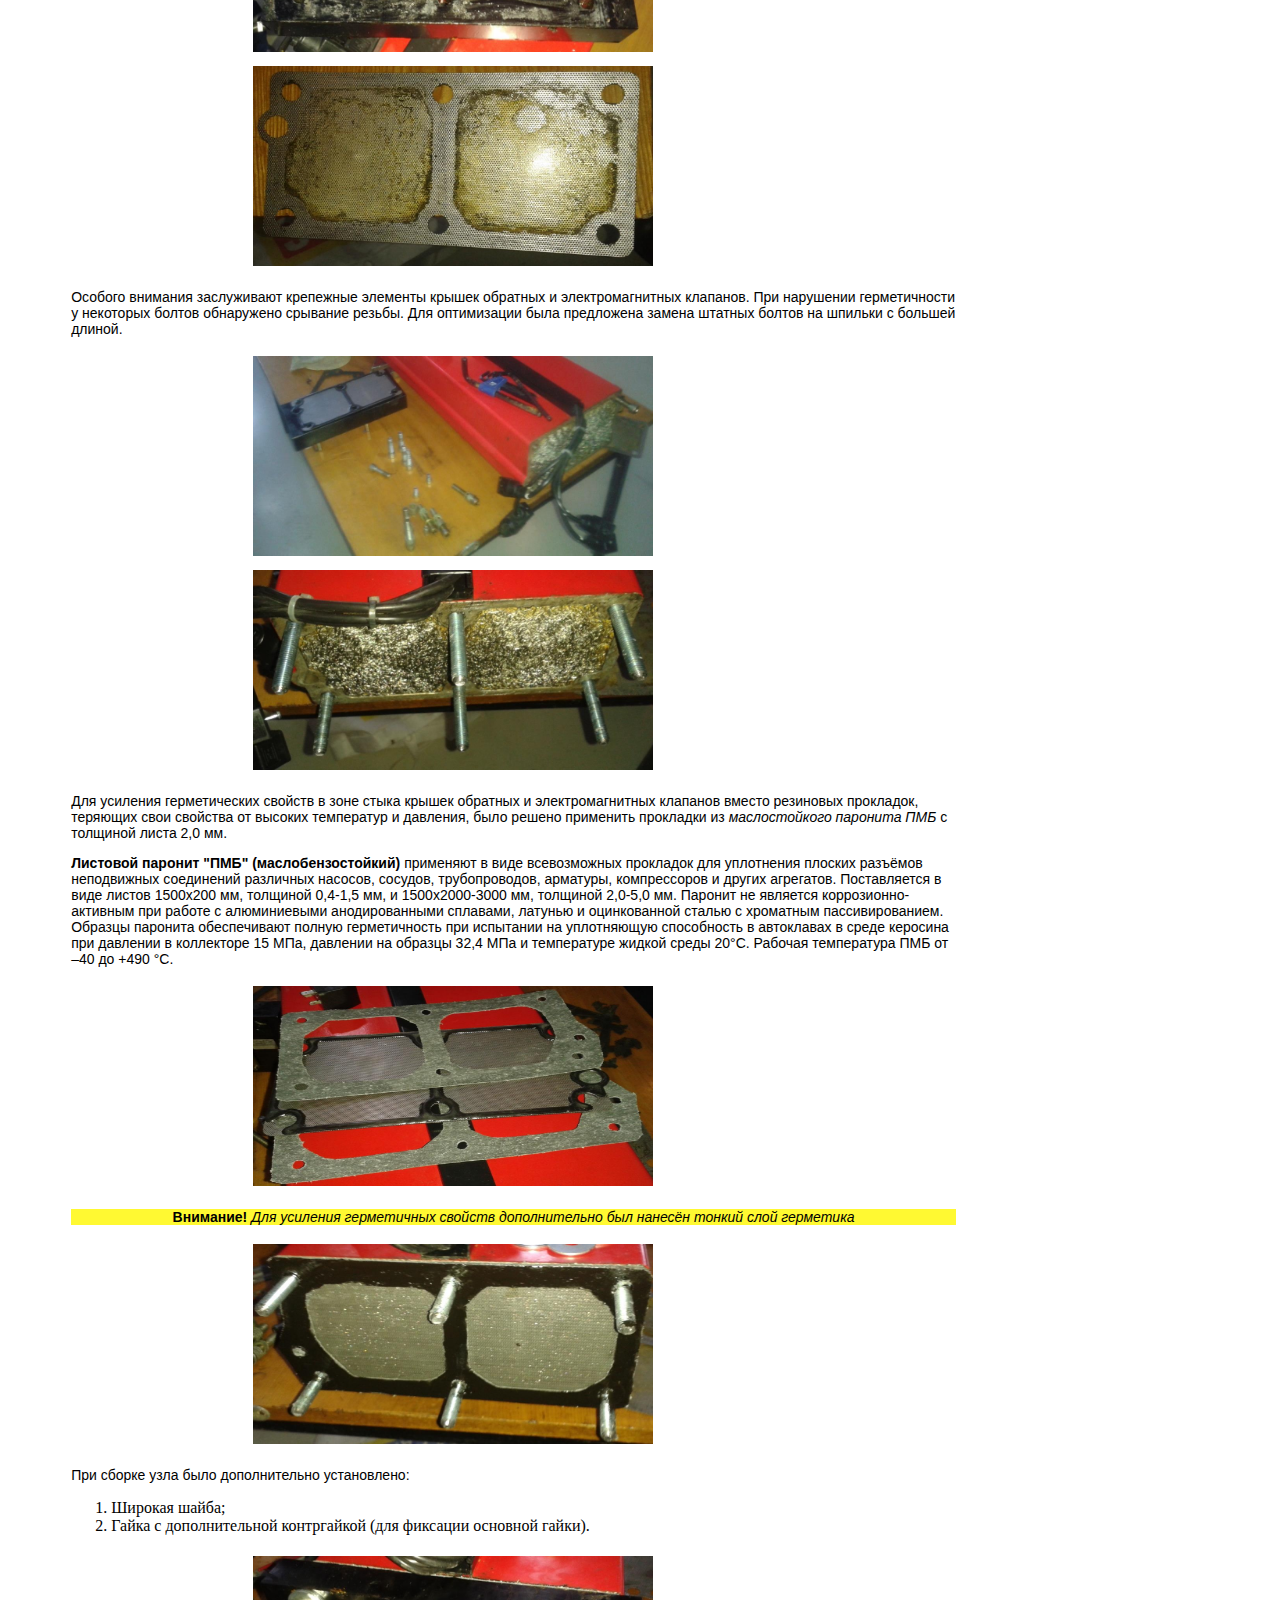
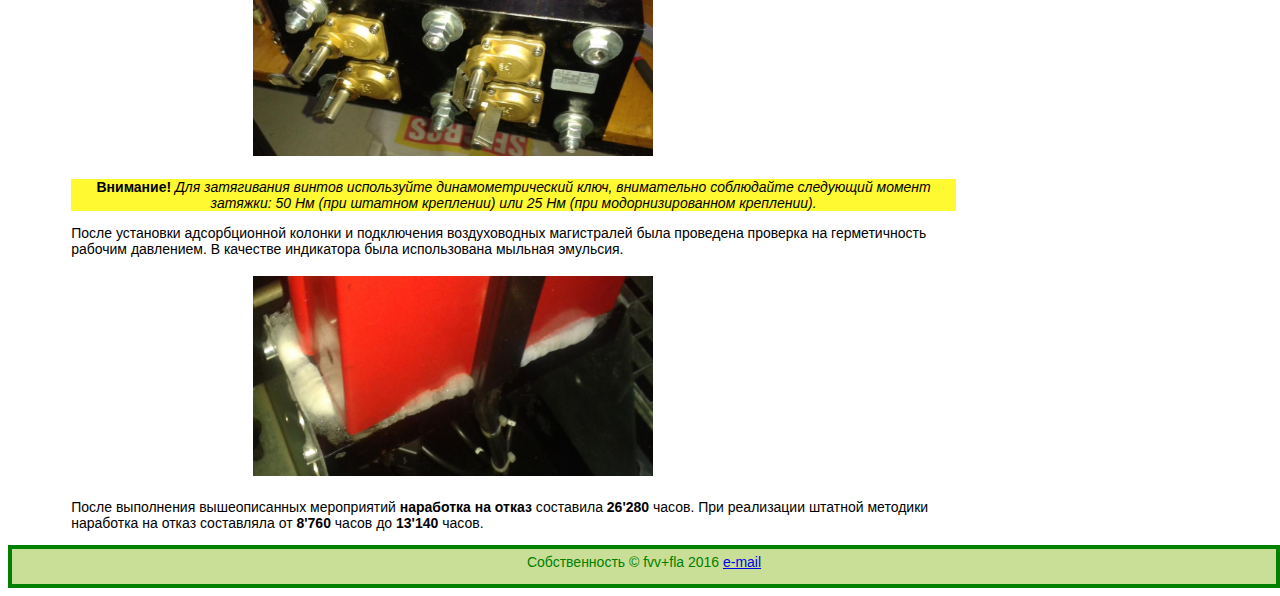
<file: accessories/qfa/qfa-adsorption-unit.html>
﻿<!doctype html> <!-- Указываю типа текущего документа - для всех документов -->
<html>
<head>
	<meta charset="UTF-8"> <!-- Указываю кодировку документа -->
	<title>K-MT 8 - Адсорбционная установка</title>
	<!-- ссылка на файл CSS -->
	<link href="../css/qfa-adsorption-unit.css" rel="stylesheet" type="text/css">
	<meta name="description" content="K-MT 8 - Адсорбционная установка"></meta>
	<meta name="keywords" content="SGT-800, ГТД, воздух, КИП, К-МТ, адсорбционная, установка, ZANDER, 
	неисправности, устранение, нарушение, герметичность, время, работы, компрессора, герметик, момент, затяжки,
	мыльная, эмульсия"></meta>
	<meta http-equiv="author" content="fvv+fla">
</head>
<body>
	<div class="header">
		<header>
			<img alt="SGT-800 горячая часть" src="../../image/geturbine.jpg" height="90" width="200" align="left"> 
			SGT-800: эксплуатация вспомогательного и навесного оборудования
			</header>
		<nav>			
			<ul class="nav">
				<li><a href="../../index.html">Главная</a></li>
				<li><a href="qfa.html">QFA >>>>> </a></li>				
				<li><a href="qfa-adsorption-unit.html">K-MT 8</a></li>
			</ul>
		</nav>
	</div>
	<div class="article"> <!-- средний блок -->
		<article id="adsorp">
			<h1>Краткая характеристика адсорбционного осушителя ecodry K-MT 8 multitronic системы воздуха КИП</h1>
			<img alt="Изображение внутреннего устройства К-мт 8" src="image/qfa-adsorption-unit-00.jpg" height="250" width="300" align="left">
			<p>Aдсорбционный осушитель с холодной регенерацией фирмы ZANDER разработан на основе ясной и надежной 
			концепции с использованием проверенной технологии адсорбционных процессов.Отличительные особенности 
			адсорбционных осушителей серии K-MT:</p>
			<ul class="param">
				<li> - все составные части смонтированы в единый модуль;</li>
				<li> - непосредственное управление главным и выпускным клапанами герметичного исполнения;</li>
				<li> - компактные обратные клапаны.</li>
			</ul>
			<p>Во всех адсорбционных осушителях серии K-MT применяются:</p>
			<ul class="param">
				<li> - самоочищающиеся ситовые сетки на влажной стороне;</li>
				<li> - высококачественные адсорбенты, адсорбент удерживает влагу, содержащуюся в сжатом воздухе.</li>
			</ul>
			<p>В качестве адсорбента ZANDER применяет молекулярные сита исключительно высокой производительности. 
			Адсорбент имеет долгий срок службы в условиях высокой температуры на входе или низкой точки росы под давлением.</p>			
			<p>Регенерация происходит в потоке,идущем в направлении противоположном потоку, в котором происходит адсорбция. 
			Часть осушенного сжатого воздуха после понижения давления до атмосферного проходит через слой адсорбента, 
			требующего регенерации. Влага, задержанная на фазе адсорбции, захватывается и удаляется вместе 
			с потоком сухого регенерирующего воздуха. Расход воздуха на регенерацию в адсорбционных осушителях с 
			холодной регенерацией составляет 14,3% от общего объема сжатого воздуха. За 10-минутный цикл, предусмотренный для 
			осушителей ZANDER с адсорбцией, в течение 5 минут, происходит 12 перепадов давления в час. 10-минутный цикл, 
			предусмотренный для осушителей ZANDER, обеспечивает экономию электроэнергии и уменьшает износ.</p>
			 
		</article>
		<article id="alarm">
			<h1>Краткое описание неисправностей и их устранений</h1>
			<p>Большинство неисправностей возникают в результате несвоевременного технического обслуживания.</p>
			<p>По опыту эксплуатации была выявлена одна существенная неисправность, не имеющая отношение к 
			периодическому техническому обслуживанию: разгерметизация в зоне пластин обратных 
			и электромагнитных клапанов (выделено красными кружками).</p>
			<img alt="Участки разгермитезации" src="image/qfa-adsorption-unit-01.jpg">
			<p>Наиболее показательным способом выявления нарушения герметичности адсорбционной установки является
			увеличение времени работы компрессора (на картинке пики слева, справа после восстановления герметичности).</p>
			<div id="alarm01">
				<img alt="График АСУ ТП по разгермитезации" src="image/qfa-adsorption-unit-10.jpg">
			</div>
			<p>После вскрытия крышки электромагнитных клапанов выявлена сильная загрязненность ситовой сетки, а также
			сильное загрязнение перепускных лабиринтов крышки электромагнитных клапанов с вкраплениями масляных фракций.</p>
			<div id="alarm02">
				<img alt="Крышка электромагнитных клапанов" src="image/qfa-adsorption-unit-02.jpg">
				<img alt="Ситовая сетка" src="image/qfa-adsorption-unit-03.jpg">
			</div>
			<p>Особого внимания заслуживают крепежные элементы крышек обратных и электромагнитных клапанов. При нарушении
			герметичности у некоторых болтов обнаружено срывание резьбы. Для оптимизации была предложена замена штатных болтов
			на шпильки с большей длиной.</p>
			<div id="alarm03">
				<img alt="Элементы крепежа" src="image/qfa-adsorption-unit-04.jpg">
				<img alt="Шпильки" src="image/qfa-adsorption-unit-05.jpg">
			</div>
			<p>Для усиления герметических свойств в зоне стыка крышек обратных и электромагнитных клапанов вместо
			резиновых прокладок, теряющих свои свойства от высоких температур и давления, было решено применить прокладки
			из <em>маслостойкого паронита ПМБ</em> с толщиной листа 2,0 мм.</p>
			<p><strong>Листовой паронит "ПМБ" (маслобензостойкий)</strong> применяют в виде всевозможных прокладок для уплотнения 
			плоских разъёмов неподвижных соединений различных насосов, сосудов, трубопроводов, арматуры, компрессоров 
			и других агрегатов. Поставляется в виде листов 1500х200 мм, толщиной 0,4-1,5 мм, и 1500х2000-3000 мм, 
			толщиной 2,0-5,0 мм. Паронит не является коррозионно-активным при работе с алюминиевыми анодированными сплавами, 
			латунью и оцинкованной сталью с хроматным пассивированием. Образцы паронита обеспечивают полную герметичность 
			при испытании на уплотняющую способность в автоклавах в среде керосина при давлении в коллекторе 15 МПа, 
			давлении на образцы 32,4 МПа и температуре жидкой среды 20°С. Рабочая температура ПМБ от –40 до +490 °С.</p>
			<div id="alarm04">
				<img alt="Паронитовые прокладки" src="image/qfa-adsorption-unit-06.jpg">
				<p><b>Внимание!</b><em> Для усиления герметичных свойств дополнительно 
				был нанесён тонкий слой герметика</em></p>
				<img alt="Прокладка с нанесённым слоем герметика" src="image/qfa-adsorption-unit-07.jpg">
			</div>
			<p>При сборке узла было дополнительно установлено:</p>
			<ol>
				<li>Широкая шайба;</li>
				<li>Гайка с дополнительной контргайкой (для фиксации основной гайки).</li>
			</ol>
			<div id="alarm05">
				<img alt="Конструкция в сборе" src="image/qfa-adsorption-unit-08.jpg">
				<p><b>Внимание!</b><em> Для затягивания винтов используйте динамометрический 
				ключ, внимательно соблюдайте следующий момент затяжки: 50 Нм (при штатном креплении) 
				или 25 Нм (при модорнизированном креплении).</em></p>				
			</div>
			<p>После установки адсорбционной колонки и подключения воздуховодных магистралей была проведена 
			проверка на герметичность рабочим давлением. В качестве индикатора была использована мыльная эмульсия.</p>
			<div id="alarm06">
				<img alt="Проверка герметичности мыльной эмульсией" src="image/qfa-adsorption-unit-09.jpg">
			</div>
			<p>После выполнения вышеописанных мероприятий <strong>наработка на отказ</strong> составила <b>26'280</b> часов. 
			При реализации штатной методики наработка на отказ составляла от <b>8'760</b> часов 
			до <b>13'140</b> часов.</p>
		</article>		
	</div>
	<div class="footer">
		<footer>
			Собственность © fvv+fla 2016
			<a href="mailto:fedsanlu@gmail.com">e-mail</a>
		</footer>
	</div>
<!-- -->
</body>
</html>
</file>
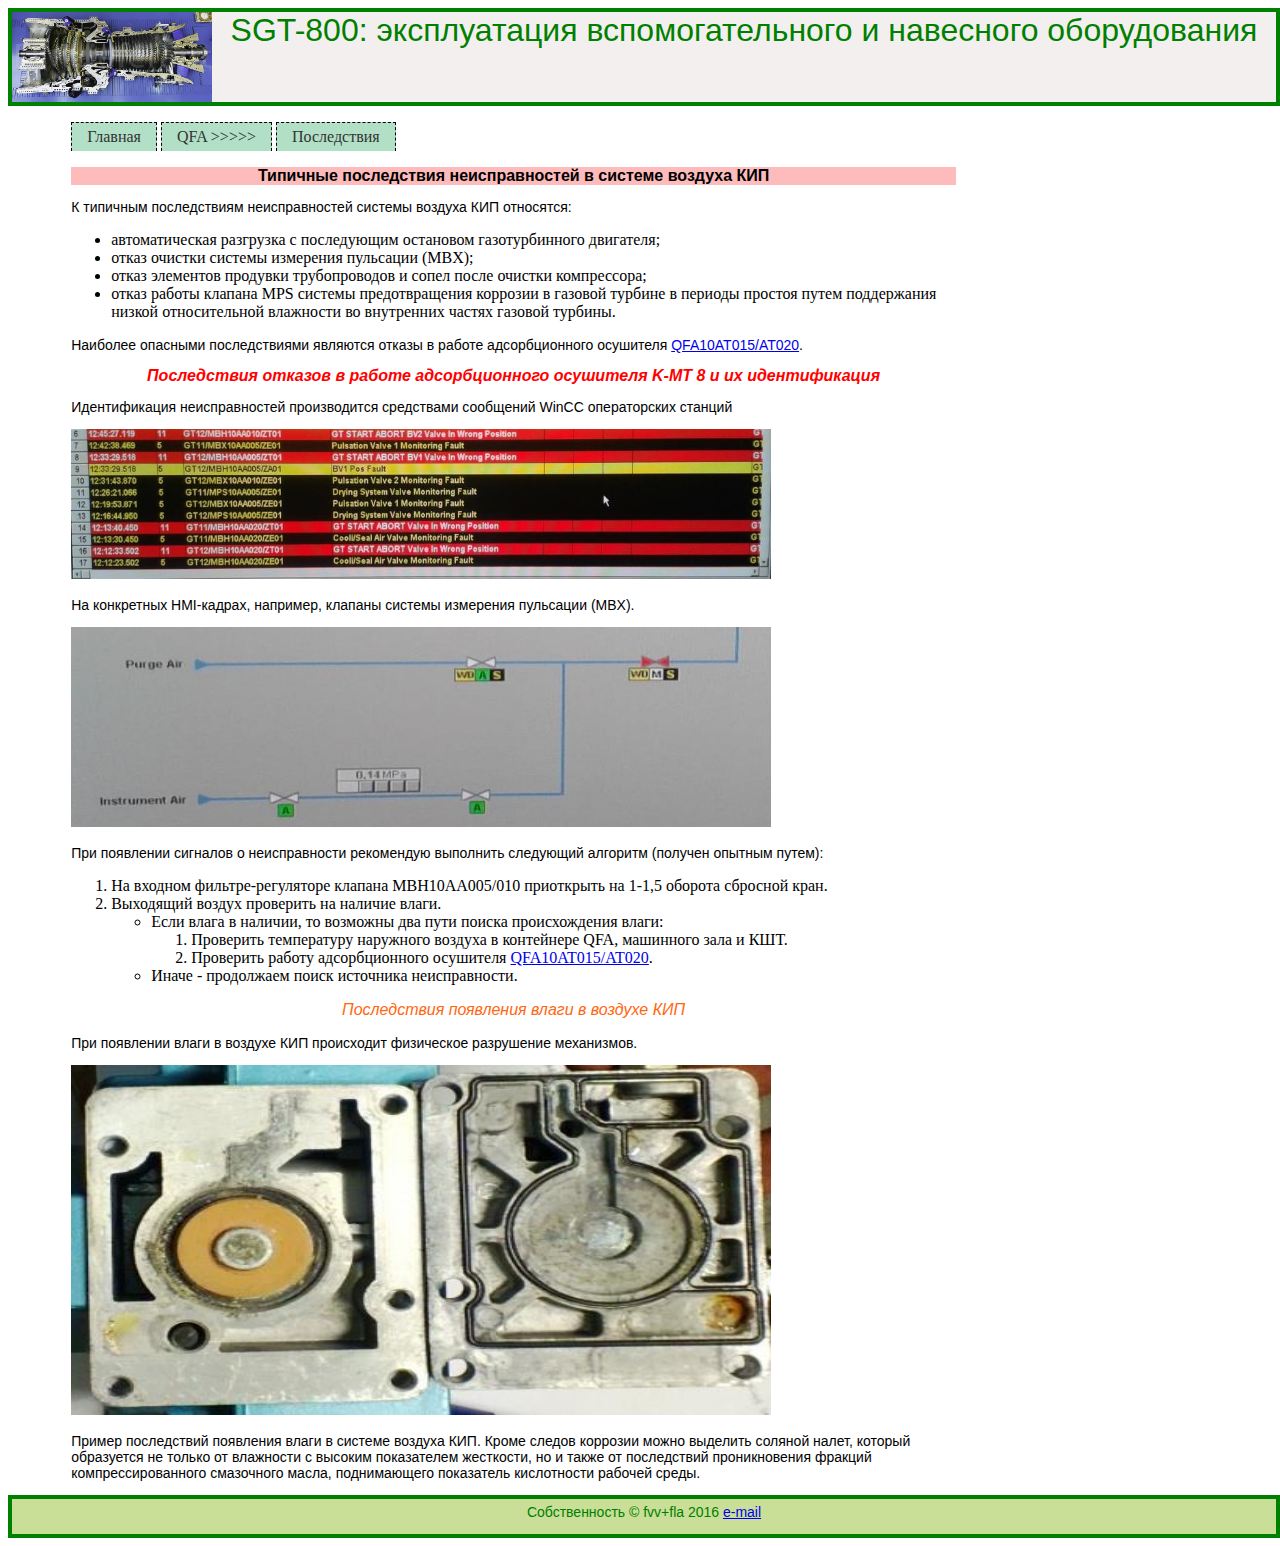
<file: accessories/qfa/qfa-alarm.html>
﻿<!doctype html> <!-- Указываю типа текущего документа - для всех документов -->
<html>
<head>
	<meta charset="UTF-8"> <!-- Указываю кодировку документа -->
	<title>Последствия неисправности системы QFA</title>
	<!-- ссылка на файл CSS -->
	<link href="../css/qfa-alarm.css" rel="stylesheet" type="text/css">
	<meta name="description" content="Последствия неисправности системы воздуха КИП QFA"></meta>
	<meta name="keywords" content="SGT-800, ГТД, воздух, КИП, неисправности, последствия, QFA, алгоритм, поиска"></meta>
	<meta http-equiv="author" content="fvv+fla">
</head>
<body>
	<div class="header">
		<header>
			<img alt="SGT-800 горячая часть" src="../../image/geturbine.jpg" height="90" width="200" align="left"> 
			SGT-800: эксплуатация вспомогательного и навесного оборудования
			</header>
		<nav>			
			<ul class="nav">
				<li><a href="../../index.html">Главная</a></li>
				<li><a href="qfa.html">QFA >>>>> </a></li>
				<li><a href="qfa-alarm.html">Последствия</a></li>				
			</ul>
		</nav>
	</div>
	<div class="article"> <!-- средний блок -->
		<article>
			<h1>Типичные последствия неисправностей в системе воздуха КИП</h1>
			<p>К типичным последствиям неисправностей системы воздуха КИП относятся:</p>
			<ul>
				<li>автоматическая разгрузка с последующим остановом газотурбинного двигателя;</li>
				<li>отказ очистки системы измерения пульсации (MBX);</li>
				<li>отказ элементов продувки трубопроводов и сопел после очистки компрессора;</li>
				<li>отказ работы клапана MPS системы предотвращения коррозии в газовой 
				турбине в периоды простоя путем поддержания низкой относительной 
				влажности во внутренних частях газовой турбины.</li>
			</ul>
			<p>Наиболее опасными последствиями являются отказы в работе адсорбционного осушителя
			<a href="qfa-adsorption-unit.html">QFA10AT015/AT020</a>.</p>
			<h2>Последствия отказов в работе адсорбционного осушителя K-MT 8 и их идентификация</h2>
			<p>Идентификация неисправностей производится средствами сообщений WinCC операторских станций</p>
			<img alt="Сообщения о неисправностях" src="image/qfa-alarm-01.jpg" height="150" width="700"> 
			<p>На конкретных HMI-кадрах, например, клапаны системы измерения пульсации (MBX).</p>
			<img alt="Сообщения HMI о неисправностях" src="image/qfa-alarm-02.jpg" height="200" width="700">
			<p>При появлении сигналов о неисправности рекомендую выполнить следующий алгоритм (получен опытным путем):</p>
			<ol>
				<li>На входном фильтре-регуляторе клапана MBH10AA005/010 приоткрыть на 1-1,5 оборота сбросной кран.</li>
				<li>Выходящий воздух проверить на наличие влаги.</li>
				<ul>
					<li>Если влага в наличии, то возможны два пути поиска происхождения влаги:</li>
					<ol>
						<li>Проверить температуру наружного воздуха в контейнере QFA, машинного зала и КШТ.</li>
						<li>Проверить работу адсорбционного осушителя 
						<a href="qfa-adsorption-unit.html">QFA10AT015/AT020</a>.</li>
					</ol>
					<li>Иначе - продолжаем поиск источника неисправности.</li>
				</ul>
			</ol>
			<h3>Последствия появления влаги в воздухе КИП</h3>
			<p>При появлении влаги в воздухе КИП происходит физическое разрушение механизмов.</p>			
			<img alt="состояние лабиринтов перепескного клапана" src="image/qfa-alarm-04.jpg" height="350" width="700">
			<p>Пример последствий появления влаги в системе воздуха КИП. Кроме следов коррозии можно выделить 
			соляной налет, который образуется не только от влажности с высоким показателем жесткости, но и также от 
			последствий проникновения фракций компрессированного смазочного масла, поднимающего показатель
			кислотности рабочей среды.</p>
		</article>
	</div>
	<div class="footer">
		<footer>
			Собственность © fvv+fla 2016
			<a href="mailto:fedsanlu@gmail.com">e-mail</a>
		</footer>
	</div>
<!-- -->
</body>
</html>
</file>
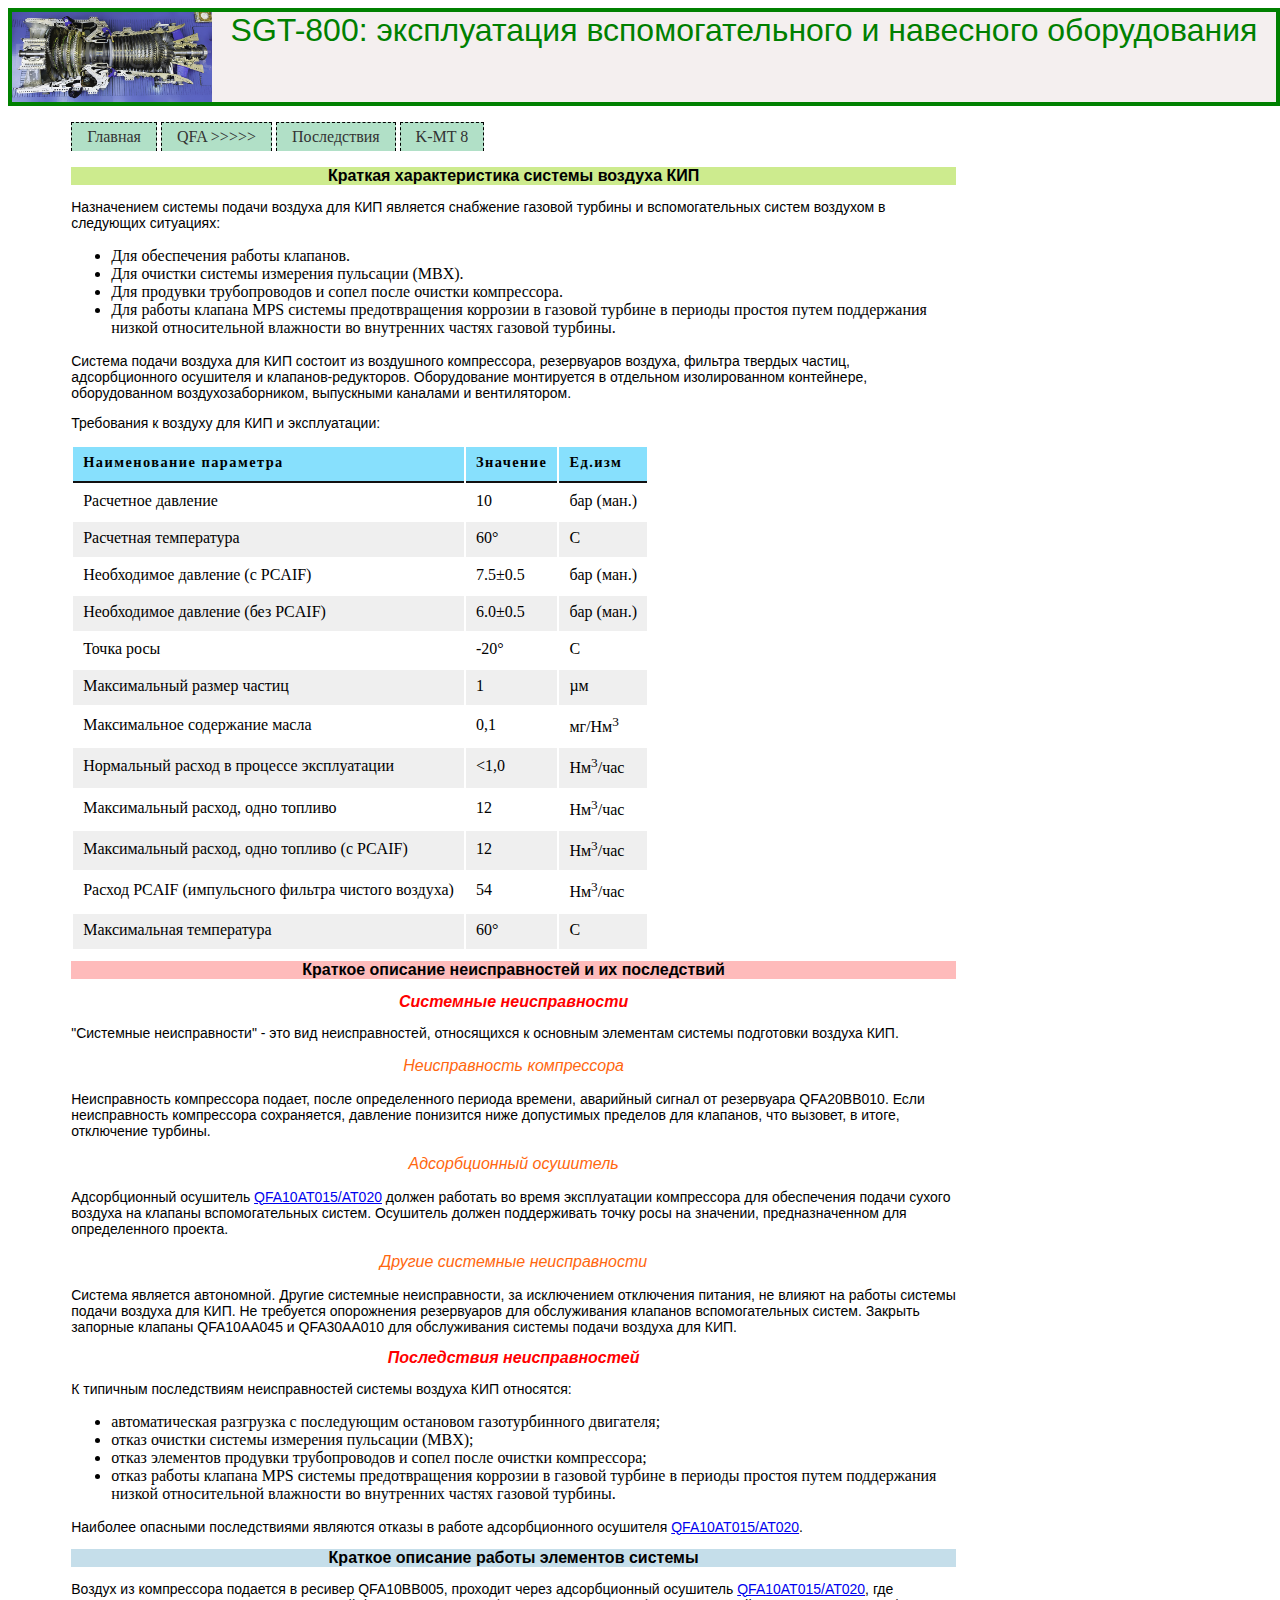
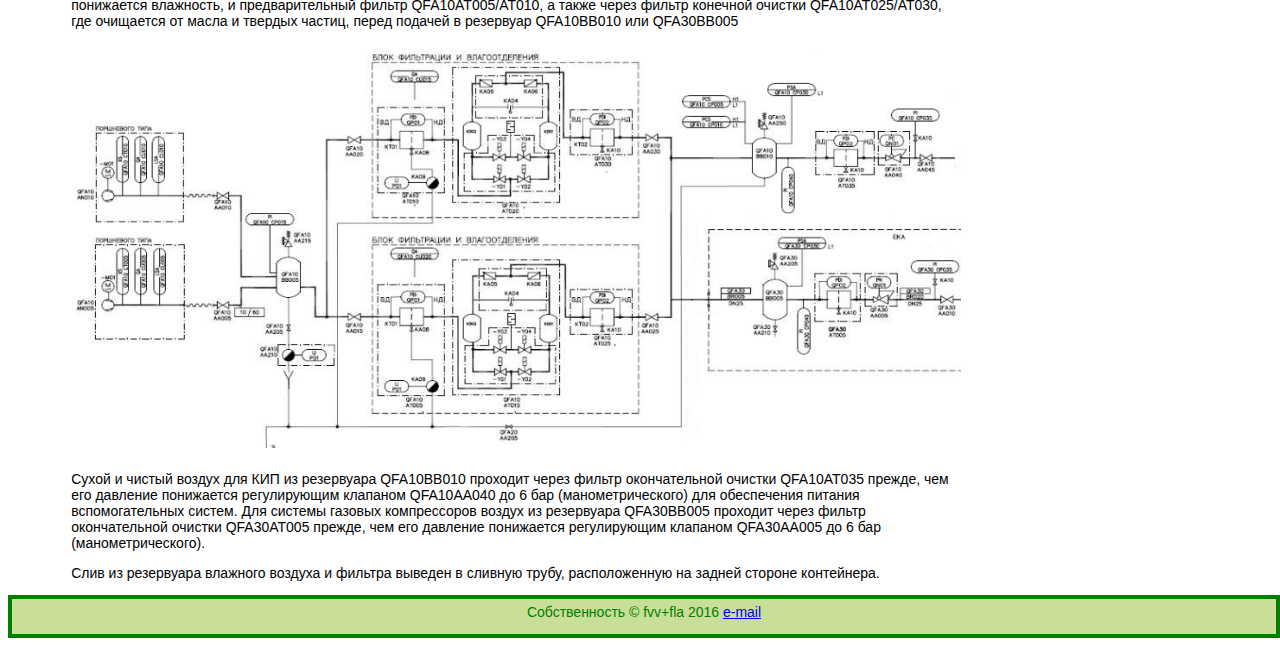
<file: accessories/qfa/qfa.html>
﻿<!doctype html> <!-- Указываю типа текущего документа - для всех документов -->
<html>
<head>
	<meta charset="UTF-8"> <!-- Указываю кодировку документа -->
	<title>QFA - система воздуха КИП</title>
	<!-- ссылка на файл CSS -->
	<link href="../css/qfa.css" rel="stylesheet" type="text/css">
	<meta name="description" content="Страница о системе воздуха КИП QFA"></meta>
	<meta name="keywords" content="SGT-800, ГТД, система, воздуха, КИП, QFA, неисправности, 
	QFA10AT015, QFA10AT020, адсорбционный, осушитель, компрессор"></meta>
	<meta http-equiv="author" content="fvv+fla">
</head>
<body>
	<div class="header">
		<header>
			<img alt="SGT-800 горячая часть" src="../../image/geturbine.jpg" height="90" width="200" align="left"> 
			SGT-800: эксплуатация вспомогательного и навесного оборудования
			</header>
		<nav>			
			<ul class="nav">
				<li><a href="../../index.html">Главная</a></li>
				<li><a href="qfa.html">QFA >>>>> </a></li>
				<li><a href="qfa-alarm.html">Последствия</a></li>				
				<li><a href="qfa-adsorption-unit.html">K-MT 8</a></li>
			</ul>
		</nav>
	</div>
	<div class="article"> <!-- средний блок -->		
		<article id="qfa01">
			<h1>Краткая характеристика системы воздуха КИП</h1>
			<p>Назначением системы подачи воздуха для КИП является снабжение 
			газовой турбины и вспомогательных систем воздухом в следующих ситуациях:</p>
			<ul>
				<li>Для обеспечения работы клапанов.</li>
				<li>Для очистки системы измерения пульсации (MBX).</li>
				<li>Для продувки трубопроводов и сопел после очистки компрессора.</li>
				<li>Для работы клапана MPS системы предотвращения коррозии в газовой 
				турбине в периоды простоя путем поддержания низкой относительной 
				влажности во внутренних частях газовой турбины.</li>
			</ul>
			<p>Система подачи воздуха для КИП состоит из воздушного компрессора, 
			резервуаров воздуха, фильтра твердых частиц, адсорбционного осушителя 
			и клапанов-редукторов. Оборудование монтируется в отдельном изолированном 
			контейнере, оборудованном воздухозаборником, выпускными каналами и вентилятором.</p>
			<p>Требования к воздуху для КИП и эксплуатации:</p>
			<table class="table">
				<tr>
					<th>Наименование параметра</th>
					<th>Значение</th>
					<th>Ед.изм</th>
				</tr>
				<tr>
					<td>Расчетное давление</td>
					<td>10</td>
					<td>бар (ман.)</td>
				</tr>
				<tr class="dark">
					<td>Расчетная температура</td>
					<td>60°</td>
					<td>C</td>
				</tr>
				<tr>
					<td>Необходимое давление (с PCAIF)</td>
					<td>7.5±0.5</td>
					<td>бар (ман.)</td>
				</tr>
				<tr class="dark">
					<td>Необходимое давление (без PCAIF) </td>
					<td>6.0±0.5</td>
					<td>бар (ман.)</td>
				</tr>
				<tr>
					<td>Точка росы</td>
					<td>-20°</td>
					<td>C</td>
				</tr>
				<tr class="dark">
					<td>Максимальный размер частиц</td>
					<td>1</td>
					<td>µм</td>
				</tr>
				<tr>
					<td>Максимальное содержание масла</td>
					<td>0,1</td>
					<td>мг/Нм<sup>3</sup></td>
				</tr>
				<tr class="dark">
					<td>Нормальный расход в процессе эксплуатации </td>
					<td><1,0 </td>
					<td>Нм<sup>3</sup>/час</td>
				</tr>
				<tr>
					<td>Максимальный расход, одно топливо</td>
					<td>12 </td>
					<td>Нм<sup>3</sup>/час</td>
				</tr>
				<tr class="dark">
					<td>Максимальный расход, одно топливо (с PCAIF)</td>
					<td>12 </td>
					<td>Нм<sup>3</sup>/час</td>
				</tr>
				<tr>
					<td>Расход PCAIF (импульсного фильтра чистого воздуха)</td>
					<td>54</td>
					<td>Нм<sup>3</sup>/час</td>
				</tr>	
				<tr class="dark">
					<td>Максимальная температура</td>
					<td>60°</td>
					<td>C</td>
				</tr>					
			</table>
		</article>
		<article id="alarm">
			<h1>Краткое описание неисправностей и их последствий</h1>
			<h2>Системные неисправности</h2>
			<p>"Системные неисправности" - это вид неисправностей, относящихся к основным
			элементам системы подготовки воздуха КИП.</p> 
			<h3>Неисправность компрессора</h3>
			<p>Неисправность компрессора подает, после определенного периода времени, аварийный
			сигнал от резервуара QFA20BB010. Если неисправность компрессора сохраняется, давление
			понизится ниже допустимых пределов для клапанов, что вызовет, в итоге, отключение турбины.</p>
			<h3>Адсорбционный осушитель</h3>
			<p>Адсорбционный осушитель <a href="qfa-adsorption-unit.html">QFA10AT015/AT020</a>
			должен работать во время эксплуатации компрессора для
			обеспечения подачи сухого воздуха на клапаны вспомогательных систем. Осушитель должен
			поддерживать точку росы на значении, предназначенном для определенного проекта.<p>
			<h3>Другие системные неисправности</h3>
			<p>Система является автономной. Другие системные неисправности, за исключением
			отключения питания, не влияют на работы системы подачи воздуха для КИП. Не требуется
			опорожнения резервуаров для обслуживания клапанов вспомогательных систем. Закрыть
			запорные клапаны QFA10AA045 и QFA30AA010 для обслуживания системы подачи воздуха для КИП.<p>
			<h2>Последствия неисправностей</h2>			
			<p>К типичным последствиям неисправностей системы воздуха КИП относятся:</p>
			<ul>
				<li>автоматическая разгрузка с последующим остановом газотурбинного двигателя;</li>
				<li>отказ очистки системы измерения пульсации (MBX);</li>
				<li>отказ элементов продувки трубопроводов и сопел после очистки компрессора;</li>
				<li>отказ работы клапана MPS системы предотвращения коррозии в газовой 
				турбине в периоды простоя путем поддержания низкой относительной 
				влажности во внутренних частях газовой турбины.</li>
			</ul>
			<p>
			Наиболее опасными последствиями являются отказы в работе адсорбционного осушителя
			<a href="qfa-adsorption-unit.html">QFA10AT015/AT020</a>.
			</p>
		</article>
		<article id="system">
			<h1>Краткое описание работы элементов системы</h1>
			<p>Воздух из компрессора подается в ресивер QFA10BB005, проходит через адсорбционный
			осушитель <a href="qfa-adsorption-unit.html">QFA10AT015/AT020</a>, где понижается влажность, и предварительный 
			фильтр QFA10AT005/AT010, а также через фильтр конечной очистки QFA10AT025/AT030, 
			где очищается от масла и твердых частиц, перед подачей в резервуар QFA10BB010 или QFA30BB005</p>
			<img alt="SGT-800 общая схема QFA" src="image/qfa01.jpg">
			<p>Сухой и чистый воздух для КИП из резервуара QFA10BB010 проходит через фильтр 
			окончательной очистки QFA10AT035 прежде, чем его давление понижается регулирующим 
			клапаном QFA10AA040 до 6 бар (манометрического) для обеспечения питания 
			вспомогательных систем. Для системы газовых компрессоров воздух из резервуара 
			QFA30BB005 проходит через фильтр окончательной очистки QFA30AT005 прежде, чем его 
			давление понижается регулирующим клапаном QFA30AA005 до 6 бар (манометрического).</p>
			<p>Слив из резервуара влажного воздуха и фильтра выведен в сливную трубу, расположенную
			на задней стороне контейнера.</p>
		</article>
	</div>
	<div class="footer">
		<footer>
			Собственность © fvv+fla 2016
			<a href="mailto:fedsanlu@gmail.com">e-mail</a>
		</footer>
	</div>
<!-- -->
</body>
</html>
</file>
<file: css/index.css>
﻿/*-- раздел header --*/
.header header {
	background: #F4EFEF;
	width: 100%;
	height: 90px;
	border: 4px solid green;
	font: normal 32px Geneva, Arial, 'Times New Roman';
	text-align: center;
	color: green;
}
/*-- раздел nav навигация --*/
ul.nav {
	margin-left: 5%; 
	padding-left: 0px;
	list-style: none;		
	border-bottom: 1px, dashed #000;
}
.nav li {
	display: inline;
	}
.nav a {
	display: inline-block;
	border: 1px, dashed #000;		
	border-bottom: none;
	padding: 5px 15px 5px 15px;
	background-color: #b1e0c7;		
	text-decoration: none;
	color: #333;
}
/*-- раздел article --*/
.article article {
	margin-left: 5%;
	width: 70%;
}
.article img {
	border: 5px solid white;
	height: 150px;
	width: 200px;
}
.article h1 {
	background: #F4EFEF;
	color: black;
	font: bold 16px Geneva, Arial, 'Times New Roman';
	text-align: center;
}
.article p {
	color: black;
	font: normal 14px Geneva, Arial, 'Times New Roman';
	text-align: left; /*  */
}
/* размеры картинки в подразделе "краткое описание вспомогательных систем" */
#system  img{
	width: 100%; /* ширина */
	height: 50%; /* высота */
}
/* боковой раздел справа */
.article aside {
	float: right;
	width: 23%;
	border: 4px solid green;
	color: black;
	font: normal 12px Geneva, Arial, 'Times New Roman';
	text-align: center;
}
#aside img {
	height: 30%; /* 50px */
	width: 45%; /* 80px */
}
/*-- раздел footer нижний с контактной информацией --*/
.footer footer {
	background: #c9de96;
	width: 100%;
	height: 25px;
	border: 4px solid green;
	font: normal 14px Geneva, Arial, 'Times New Roman';
	text-align: center;
	padding: 5px 0px 5px 0px;
	color: green;
}
</file>
<file: css/history.css>
/*-- раздел header --*/
.header header {
	background: #F4EFEF;
	width: 100%;
	height: 90px;
	border: 4px solid green;
	font: normal 32px Geneva, Arial, 'Times New Roman';
	text-align: center;
	color: green;
}
/*-- раздел nav --*/
ul.nav {
	margin-left: 5%; 
	padding-left: 0px;
	list-style: none;		
	border-bottom: 1px, dashed #000;
}
.nav li {
	display: inline;
	}
.nav a {
	display: inline-block;
	border: 1px, dashed #000;		
	border-bottom: none;
	padding: 5px 15px 5px 15px;
	background-color: #b1e0c7;		
	text-decoration: none;
	color: #333;
}
/*-- раздел article --*/
.article article {
	margin-left: 5%;
	width: 70%;
}
.article img {
	border: 5px solid white;
}
#quote  q{
	font: italic 14px Geneva, Arial, 'Times New Roman';
}
.article h1 {
	background: #F4EFEF;
	color: black;
	font: bold 16px Geneva, Arial, 'Times New Roman';
	text-align: center;
}
.article p {
	color: black;
	font: normal 14px Geneva, Arial, 'Times New Roman';
	text-align: left;
}
.article aside {
	float: right;
	width: 23%;
	border: 4px solid green;
	color: black;
	font: normal 12px Geneva, Arial, 'Times New Roman';
	text-align: center;
}
/*-- раздел footer --*/
.footer footer {
	background: #c9de96;
	width: 100%;
	height: 25px;
	border: 4px solid green;
	font: normal 14px Geneva, Arial, 'Times New Roman';
	text-align: center;
	padding: 5px 0px 5px 0px;
	color: green;
}
</file>
<file: css/qfa-adsorption-unit.css>
﻿/*-- раздел header --*/
.header header {
	background: #F4EFEF;
	width: 100%;
	height: 90px;
	border: 4px solid green;
	font: normal 32px Geneva, Arial, 'Times New Roman';
	text-align: center;
	color: green;
}
/*-- раздел nav --*/
ul.nav {
	margin-left: 5%; 
	padding-left: 0px;
	list-style: none;		
	border-bottom: 1px, dashed #000;
}
.nav li {
	display: inline;
	}
.nav a {
	display: inline-block;
	border: 1px, dashed #000;		
	border-bottom: none;
	padding: 5px 15px 5px 15px;
	background-color: #b1e0c7;		
	text-decoration: none;
	color: #333;
}
/*-- раздел article --*/
/* подраздел "характеристика системы" */
#adsorp h1{
	background: #cdeb8e;
}
ul.param {
	margin-left: 35%; 
	padding-left: 0px;
	list-style: none;		
	border-bottom: 1px, dashed #000;
}
/* подраздел "неисправности" */
#alarm  h1{	
	background: #febbbb;	
}
#alarm h2 {
	font: bold italic 16px Geneva, Arial, 'Times New Roman';
	text-align: center;
	color: red;
}
#alarm h3 {
	font: italic 16px Geneva, Arial, 'Times New Roman';
	text-align: center;
	color: #ff670f;
}
#alarm p {
	color: black;
	font: normal 14px Geneva, Arial, 'Times New Roman';
	text-align: left;
}
#alarm img {
	padding: 0% 0% 0% 25%;
        height: 350px;
	width: 300px;
}
#alarm01 img {
	padding: 0% 0% 0% 20%;
        height: 200px; 
	width: 400px;
}
#alarm02 img {
	padding: 0% 0% 0% 20%;
        height: 200px; 
	width: 400px;
}
#alarm03 img {
	padding: 0% 0% 0% 20%;
        height: 200px; 
	width: 400px;
}
#alarm04 img {
	padding: 0% 0% 0% 20%;
        height: 200px; 
	width: 400px;
}
#alarm04 p {
	background: #FFF932;
	text-align: center;
}
#alarm05 img {
	padding: 0% 0% 0% 20%;
        height: 200px; 
	width: 400px;
}
#alarm05 p {
	background: #FFF932;
	text-align: center;
}
#alarm06 img {
	padding: 0% 0% 0% 20%;
        height: 200px; 
	width: 400px;
}
/* */
.article article {
	margin-left: 5%;
	width: 70%;
}
.article img {
	border: 5px solid white;
}
.article h1 {
	background: #F4EFEF;
	color: black;
	font: bold 16px Geneva, Arial, 'Times New Roman';
	text-align: center;
}
.article p {
	color: black;
	font: normal 14px Geneva, Arial, 'Times New Roman';
	text-align: left;
}
/*-- раздел footer --*/
.footer footer {
	background: #c9de96;
	width: 100%;
	height: 25px;
	border: 4px solid green;
	font: normal 14px Geneva, Arial, 'Times New Roman';
	text-align: center;
	padding: 5px 0px 5px 0px;
	color: green;
}
</file>
<file: css/qfa-alarm.css>
/*-- раздел header --*/
.header header {
	background: #F4EFEF;
	width: 100%;
	height: 90px;
	border: 4px solid green;
	font: normal 32px Geneva, Arial, 'Times New Roman';
	text-align: center;
	color: green;
}
/*-- раздел nav --*/
ul.nav {
	margin-left: 5%; 
	padding-left: 0px;
	list-style: none;		
	border-bottom: 1px, dashed #000;
}
.nav li {
	display: inline;
	}
.nav a {
	display: inline-block;
	border: 1px, dashed #000;		
	border-bottom: none;
	padding: 5px 15px 5px 15px;
	background-color: #b1e0c7;		
	text-decoration: none;
	color: #333;
}
/*-- раздел article --*/
.article article {
	margin-left: 5%;
	width: 70%;
}
.article h1 {
	background: #febbbb;
	color: black;
	font: bold 16px Geneva, Arial, 'Times New Roman';
	text-align: center;
}
.article h2 {
	font: bold italic 16px Geneva, Arial, 'Times New Roman';
	text-align: center;
	color: red;
}
.article h3 {
	font: italic 16px Geneva, Arial, 'Times New Roman';
	text-align: center;
	color: #ff670f;
}
.article p {
	color: black;
	font: normal 14px Geneva, Arial, 'Times New Roman';
	text-align: left;
}
/*-- раздел footer --*/
.footer footer {
	background: #c9de96;
	width: 100%;
	height: 25px;
	border: 4px solid green;
	font: normal 14px Geneva, Arial, 'Times New Roman';
	text-align: center;
	padding: 5px 0px 5px 0px;
	color: green;
}
</file>
<file: css/qfa.css>
/*-- раздел header --*/
.header header {
	background: #F4EFEF;
	width: 100%;
	height: 90px;
	border: 4px solid green;
	font: normal 32px Geneva, Arial, 'Times New Roman';
	text-align: center;
	color: green;
}
/*-- раздел nav --*/
ul.nav {
	margin-left: 5%; 
	padding-left: 0px;
	list-style: none;		
	border-bottom: 1px, dashed #000;
}
.nav li {
	display: inline;
	}
.nav a {
	display: inline-block;
	border: 1px, dashed #000;		
	border-bottom: none;
	padding: 5px 15px 5px 15px;
	background-color: #b1e0c7;		
	text-decoration: none;
	color: #333;
}
/*-- раздел article --*/
/* подраздел "характеристика системы" */
#qfa01 h1{
	background: #cdeb8e;
}
.table th, td{
	padding: 7px 10px 10px 10px;
}
th{
	letter-spacing: 0.1em;
	font-size: 90%;
	border-bottom: 2px solid #111111;	
	text-align: left;
	background: #87e0fd;
}
tr.dark{
	background-color: #efefef;
}
/* подраздел "неисправности" */
#alarm  h1{	
	background: #febbbb;	
}
#alarm h2 {
	font: bold italic 16px Geneva, Arial, 'Times New Roman';
	text-align: center;
	color: red;
}
#alarm h3 {
	font: italic 16px Geneva, Arial, 'Times New Roman';
	text-align: center;
	color: #ff670f;
}
#alarm p {
	color: black;
	font: normal 14px Geneva, Arial, 'Times New Roman';
	text-align: left;
}
/* подраздел "работа элементов системы" */
#system img{
	width: 100%;
	height: 400px;
}
#system h1 {
	background: #c5deea;
}
/* */
.article article {
	margin-left: 5%;
	width: 70%;
}
.article img {
	border: 5px solid white;
}
.article h1 {
	background: #F4EFEF;
	color: black;
	font: bold 16px Geneva, Arial, 'Times New Roman';
	text-align: center;
}
.article p {
	color: black;
	font: normal 14px Geneva, Arial, 'Times New Roman';
	text-align: left;
}
/*-- раздел footer --*/
.footer footer {
	background: #c9de96;
	width: 100%;
	height: 25px;
	border: 4px solid green;
	font: normal 14px Geneva, Arial, 'Times New Roman';
	text-align: center;
	padding: 5px 0px 5px 0px;
	color: green;
}
</file>
<file: accessories/css/qfa-adsorption-unit.css>
﻿/*-- раздел header --*/
.header header {
	background: #F4EFEF;
	width: 100%;
	height: 90px;
	border: 4px solid green;
	font: normal 32px Geneva, Arial, 'Times New Roman';
	text-align: center;
	color: green;
}
/*-- раздел nav --*/
ul.nav {
	margin-left: 5%; 
	padding-left: 0px;
	list-style: none;		
	border-bottom: 1px, dashed #000;
}
.nav li {
	display: inline;
	}
.nav a {
	display: inline-block;
	border: 1px, dashed #000;		
	border-bottom: none;
	padding: 5px 15px 5px 15px;
	background-color: #b1e0c7;		
	text-decoration: none;
	color: #333;
}
/*-- раздел article --*/
/* подраздел "характеристика системы" */
#adsorp h1{
	background: #cdeb8e;
}
ul.param {
	margin-left: 35%; 
	padding-left: 0px;
	list-style: none;		
	border-bottom: 1px, dashed #000;
}
/* подраздел "неисправности" */
#alarm  h1{	
	background: #febbbb;	
}
#alarm h2 {
	font: bold italic 16px Geneva, Arial, 'Times New Roman';
	text-align: center;
	color: red;
}
#alarm h3 {
	font: italic 16px Geneva, Arial, 'Times New Roman';
	text-align: center;
	color: #ff670f;
}
#alarm p {
	color: black;
	font: normal 14px Geneva, Arial, 'Times New Roman';
	text-align: left;
}
#alarm img {
	padding: 0% 0% 0% 25%;
        height: 350px;
	width: 300px;
}
#alarm01 img {
	padding: 0% 0% 0% 20%;
        height: 200px; 
	width: 400px;
}
#alarm02 img {
	padding: 0% 0% 0% 20%;
        height: 200px; 
	width: 400px;
}
#alarm03 img {
	padding: 0% 0% 0% 20%;
        height: 200px; 
	width: 400px;
}
#alarm04 img {
	padding: 0% 0% 0% 20%;
        height: 200px; 
	width: 400px;
}
#alarm04 p {
	background: #FFF932;
	text-align: center;
}
#alarm05 img {
	padding: 0% 0% 0% 20%;
        height: 200px; 
	width: 400px;
}
#alarm05 p {
	background: #FFF932;
	text-align: center;
}
#alarm06 img {
	padding: 0% 0% 0% 20%;
        height: 200px; 
	width: 400px;
}
/* */
.article article {
	margin-left: 5%;
	width: 70%;
}
.article img {
	border: 5px solid white;
}
.article h1 {
	background: #F4EFEF;
	color: black;
	font: bold 16px Geneva, Arial, 'Times New Roman';
	text-align: center;
}
.article p {
	color: black;
	font: normal 14px Geneva, Arial, 'Times New Roman';
	text-align: left;
}
/*-- раздел footer --*/
.footer footer {
	background: #c9de96;
	width: 100%;
	height: 25px;
	border: 4px solid green;
	font: normal 14px Geneva, Arial, 'Times New Roman';
	text-align: center;
	padding: 5px 0px 5px 0px;
	color: green;
}
</file>
<file: accessories/css/qfa-alarm.css>
/*-- раздел header --*/
.header header {
	background: #F4EFEF;
	width: 100%;
	height: 90px;
	border: 4px solid green;
	font: normal 32px Geneva, Arial, 'Times New Roman';
	text-align: center;
	color: green;
}
/*-- раздел nav --*/
ul.nav {
	margin-left: 5%; 
	padding-left: 0px;
	list-style: none;		
	border-bottom: 1px, dashed #000;
}
.nav li {
	display: inline;
	}
.nav a {
	display: inline-block;
	border: 1px, dashed #000;		
	border-bottom: none;
	padding: 5px 15px 5px 15px;
	background-color: #b1e0c7;		
	text-decoration: none;
	color: #333;
}
/*-- раздел article --*/
.article article {
	margin-left: 5%;
	width: 70%;
}
.article h1 {
	background: #febbbb;
	color: black;
	font: bold 16px Geneva, Arial, 'Times New Roman';
	text-align: center;
}
.article h2 {
	font: bold italic 16px Geneva, Arial, 'Times New Roman';
	text-align: center;
	color: red;
}
.article h3 {
	font: italic 16px Geneva, Arial, 'Times New Roman';
	text-align: center;
	color: #ff670f;
}
.article p {
	color: black;
	font: normal 14px Geneva, Arial, 'Times New Roman';
	text-align: left;
}
/*-- раздел footer --*/
.footer footer {
	background: #c9de96;
	width: 100%;
	height: 25px;
	border: 4px solid green;
	font: normal 14px Geneva, Arial, 'Times New Roman';
	text-align: center;
	padding: 5px 0px 5px 0px;
	color: green;
}
</file>
<file: accessories/css/qfa.css>
/*-- раздел header --*/
.header header {
	background: #F4EFEF;
	width: 100%;
	height: 90px;
	border: 4px solid green;
	font: normal 32px Geneva, Arial, 'Times New Roman';
	text-align: center;
	color: green;
}
/*-- раздел nav --*/
ul.nav {
	margin-left: 5%; 
	padding-left: 0px;
	list-style: none;		
	border-bottom: 1px, dashed #000;
}
.nav li {
	display: inline;
	}
.nav a {
	display: inline-block;
	border: 1px, dashed #000;		
	border-bottom: none;
	padding: 5px 15px 5px 15px;
	background-color: #b1e0c7;		
	text-decoration: none;
	color: #333;
}
/*-- раздел article --*/
/* подраздел "характеристика системы" */
#qfa01 h1{
	background: #cdeb8e;
}
.table th, td{
	padding: 7px 10px 10px 10px;
}
th{
	letter-spacing: 0.1em;
	font-size: 90%;
	border-bottom: 2px solid #111111;	
	text-align: left;
	background: #87e0fd;
}
tr.dark{
	background-color: #efefef;
}
/* подраздел "неисправности" */
#alarm  h1{	
	background: #febbbb;	
}
#alarm h2 {
	font: bold italic 16px Geneva, Arial, 'Times New Roman';
	text-align: center;
	color: red;
}
#alarm h3 {
	font: italic 16px Geneva, Arial, 'Times New Roman';
	text-align: center;
	color: #ff670f;
}
#alarm p {
	color: black;
	font: normal 14px Geneva, Arial, 'Times New Roman';
	text-align: left;
}
/* подраздел "работа элементов системы" */
#system img{
	width: 100%;
	height: 400px;
}
#system h1 {
	background: #c5deea;
}
/* */
.article article {
	margin-left: 5%;
	width: 70%;
}
.article img {
	border: 5px solid white;
}
.article h1 {
	background: #F4EFEF;
	color: black;
	font: bold 16px Geneva, Arial, 'Times New Roman';
	text-align: center;
}
.article p {
	color: black;
	font: normal 14px Geneva, Arial, 'Times New Roman';
	text-align: left;
}
/*-- раздел footer --*/
.footer footer {
	background: #c9de96;
	width: 100%;
	height: 25px;
	border: 4px solid green;
	font: normal 14px Geneva, Arial, 'Times New Roman';
	text-align: center;
	padding: 5px 0px 5px 0px;
	color: green;
}
</file>
